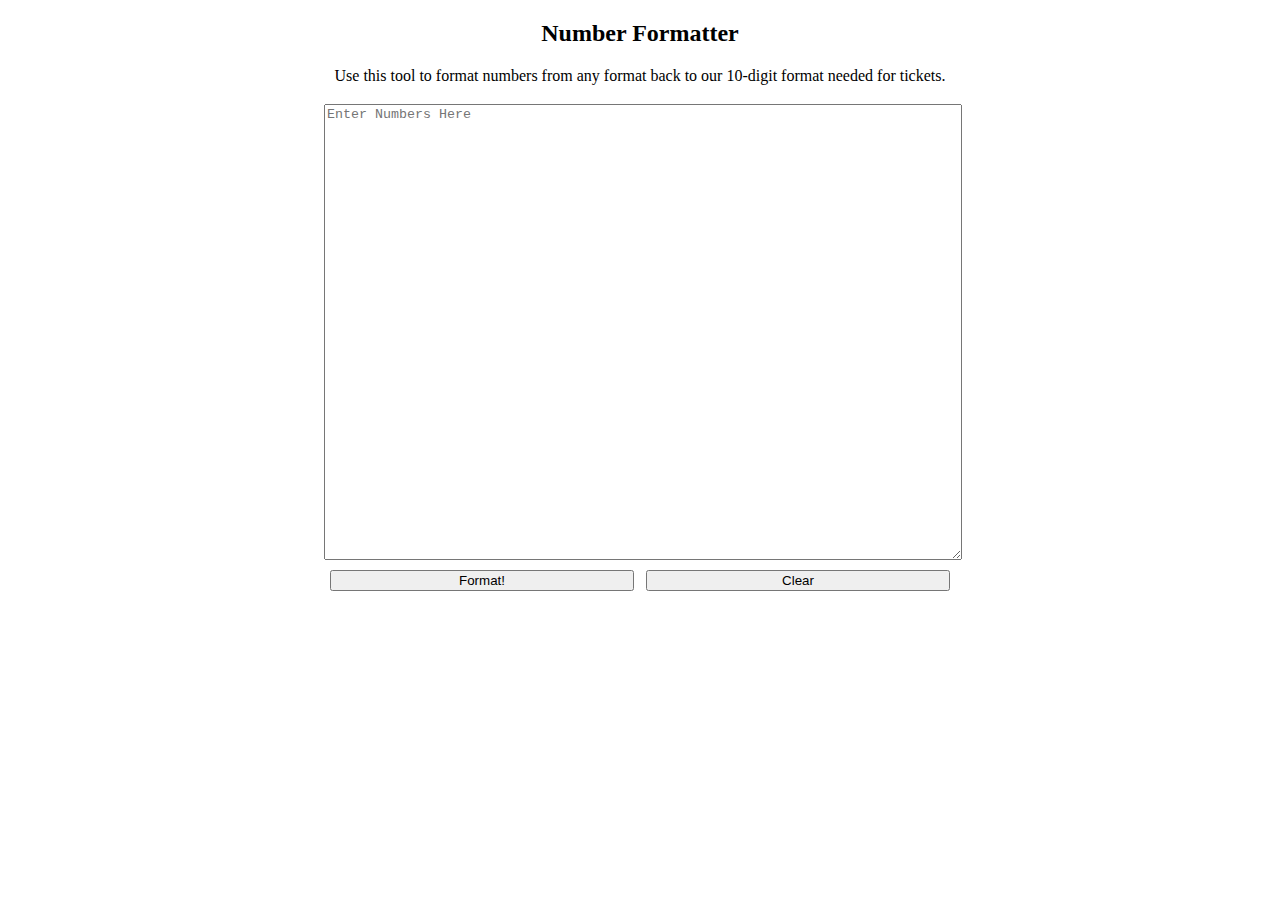
<file: index.html>
<!DOCTYPE html>
<html>
<head>
	<link rel="stylesheet" type="text/css" href="styles.css">
	<link rel="stylesheet" href="https://maxcdn.bootstrapcdn.com/bootstrap/4.0.0-beta.2/css/bootstrap.min.css" integrity="sha384-PsH8R72JQ3SOdhVi3uxftmaW6Vc51MKb0q5P2rRUpPvrszuE4W1povHYgTpBfshb" crossorigin="anonymous">

	<title>Number Formatter</title>
</head>
<body>
	<div class="container">

		<h2>Number Formatter</h2>
		<p>Use this tool to format numbers from any format back to our 10-digit format needed for tickets.</p>
		<h3></h3>

		<form>
			<textarea placeholder="Enter Numbers Here"></textarea>
			<button class="btn btn-primary" type="button" name="format" id="format">Format!</button>
			<button class="btn btn-danger" type="button" name="reset" id="clear">Clear</button>
		</form>

	</div>
	<script type="text/javascript" src="logic.js"></script>
	<!-- Test -->
</body>
</html>
</file>
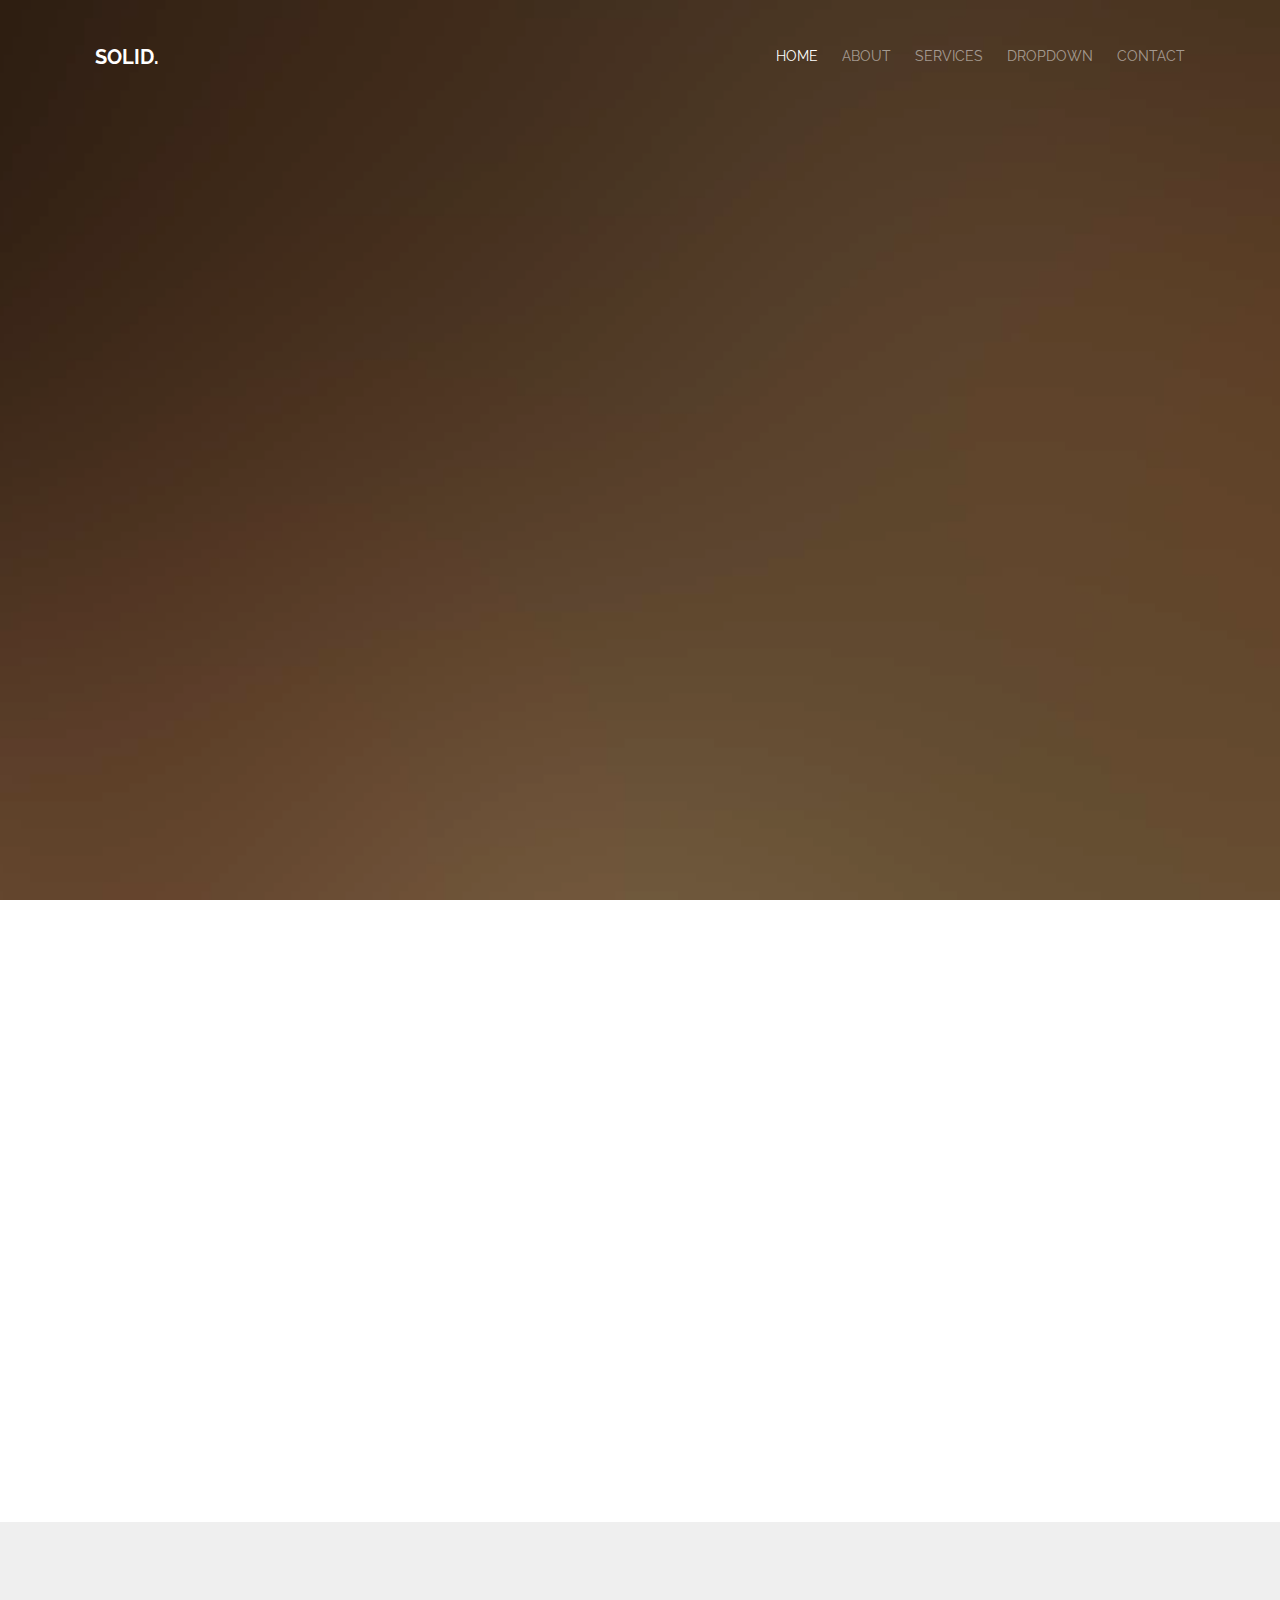
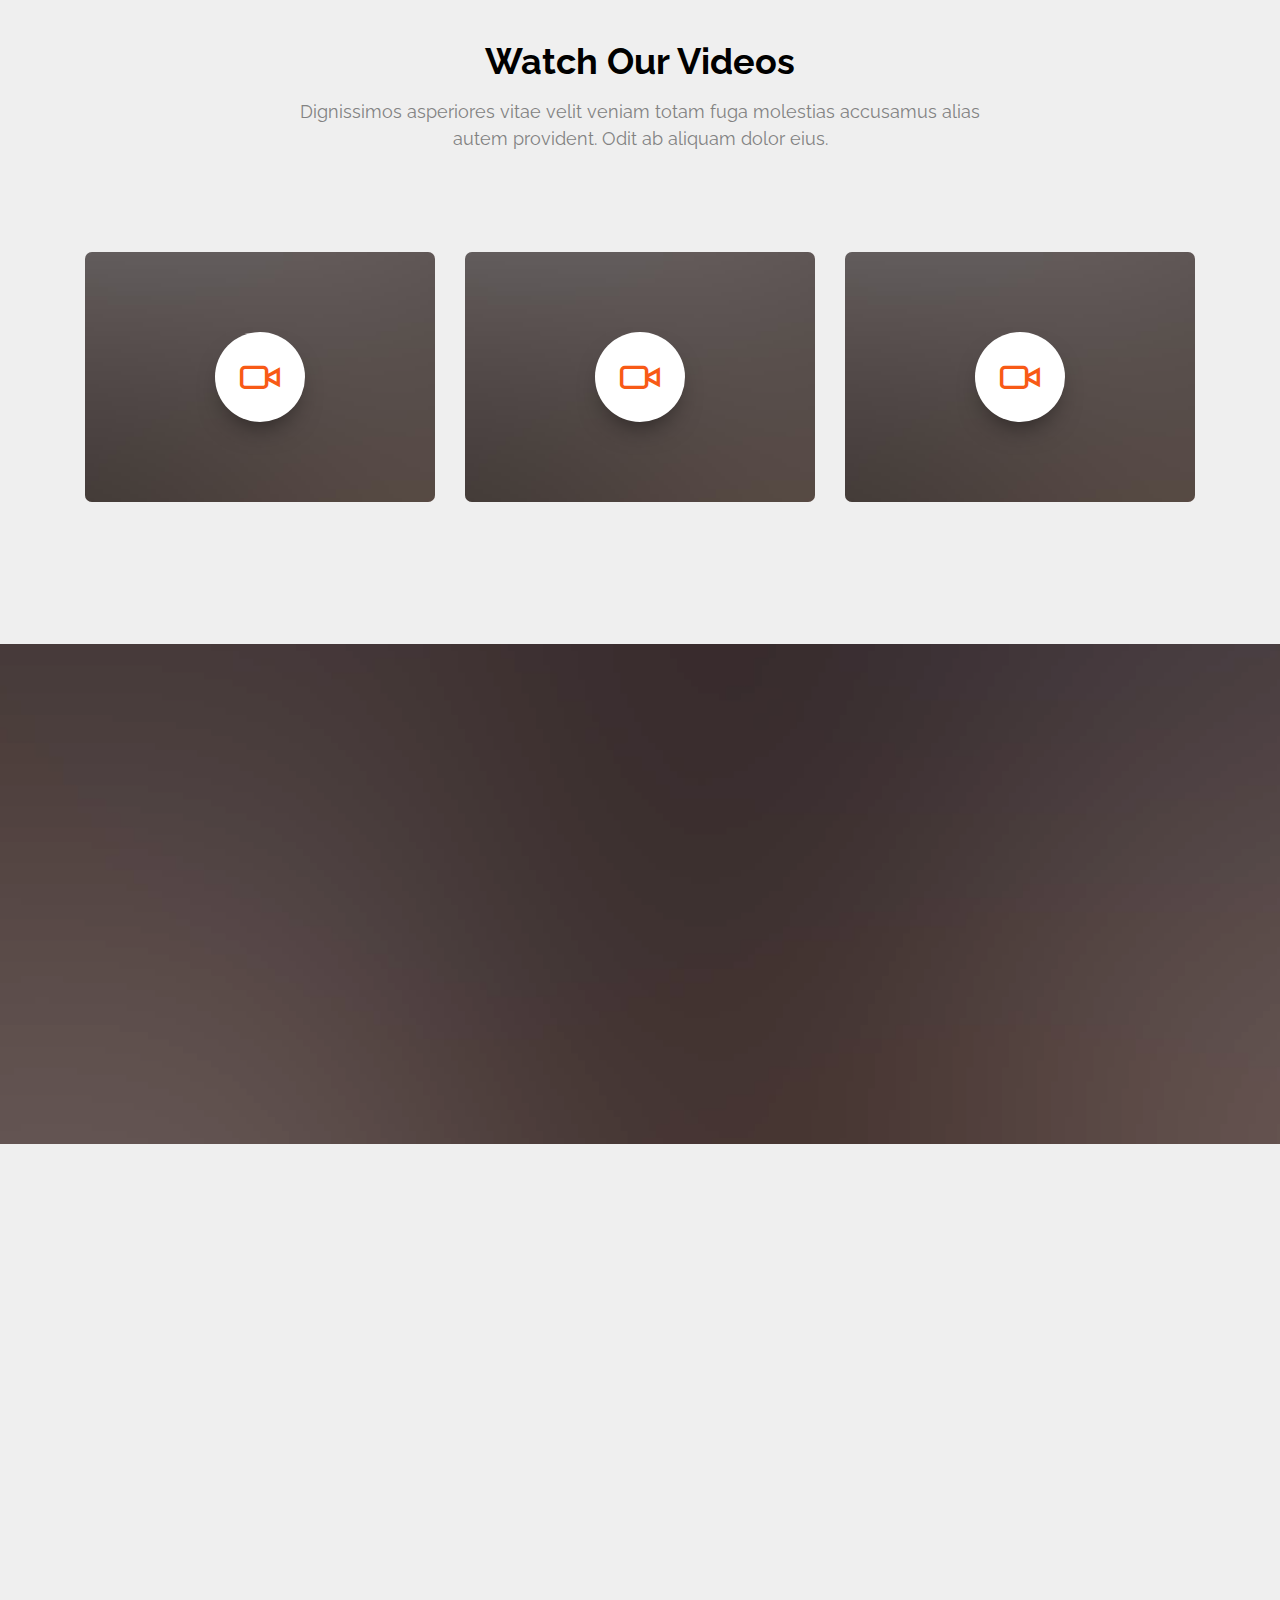
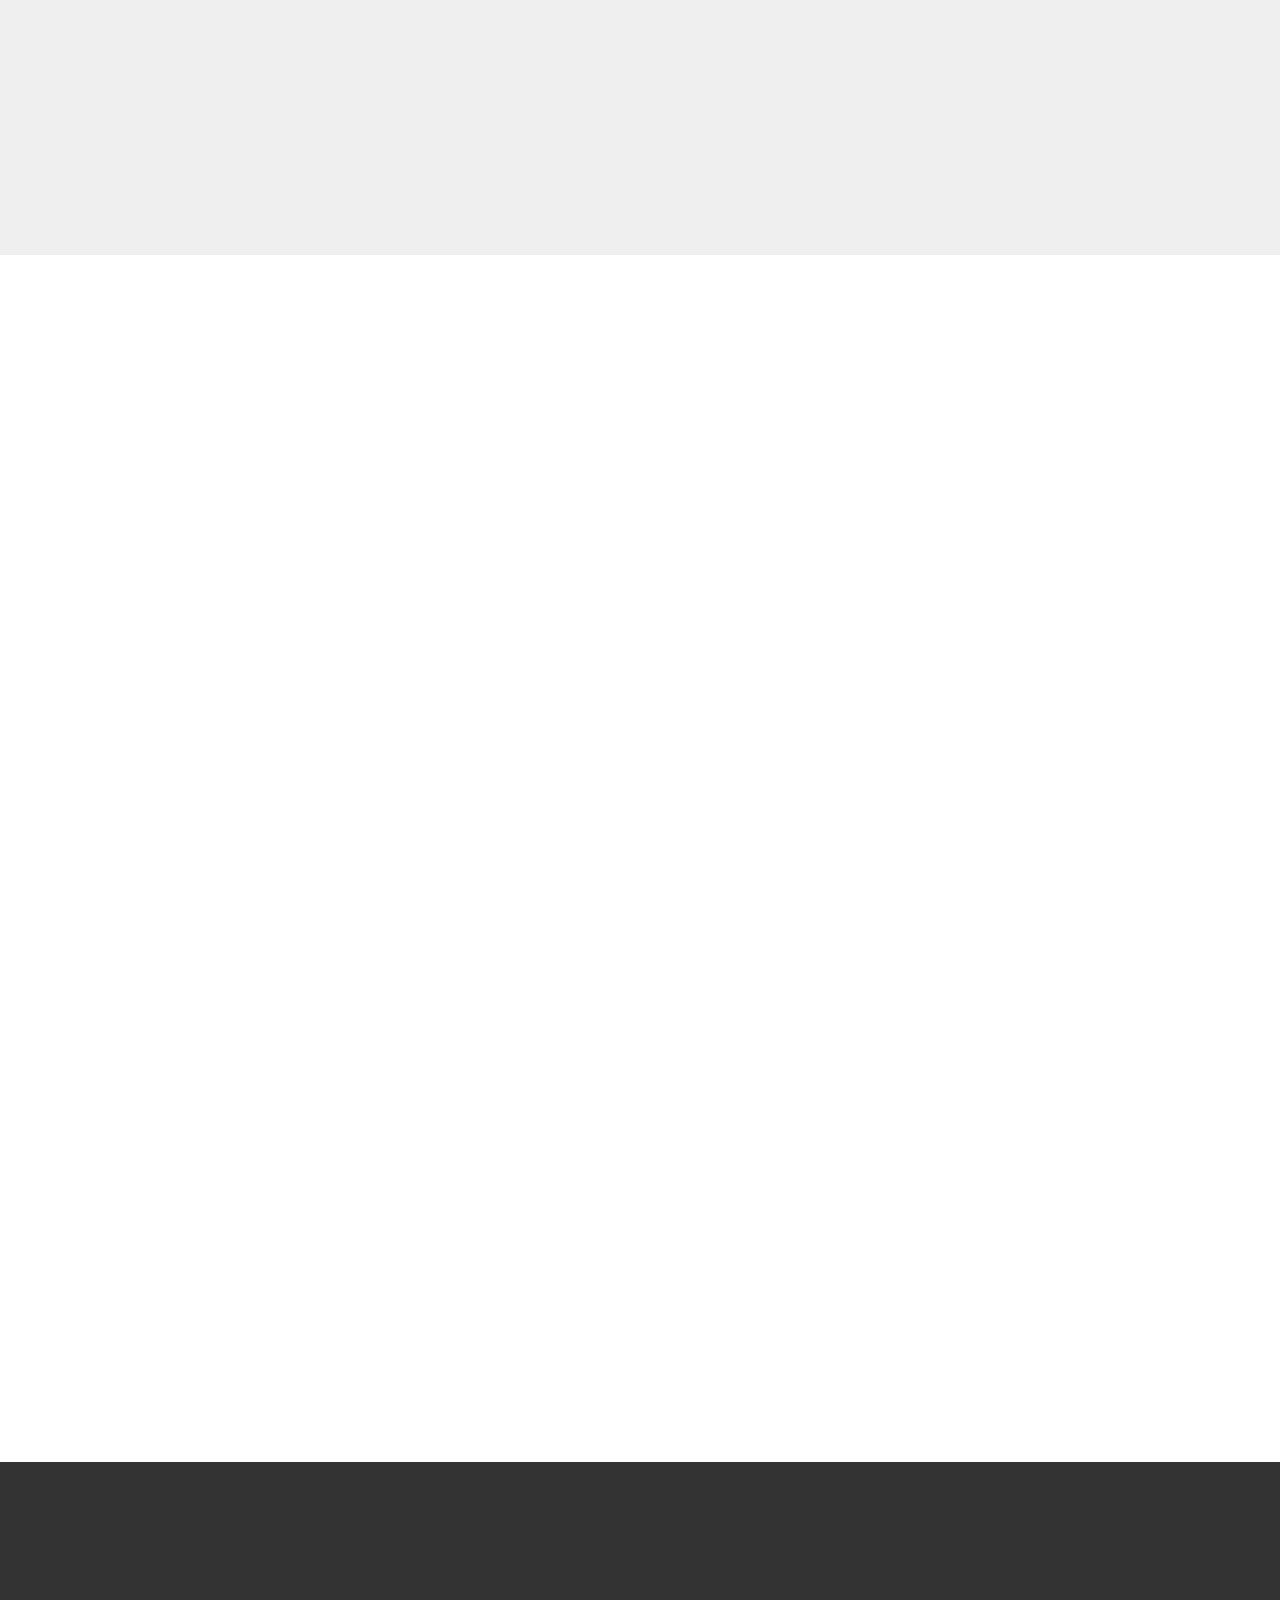
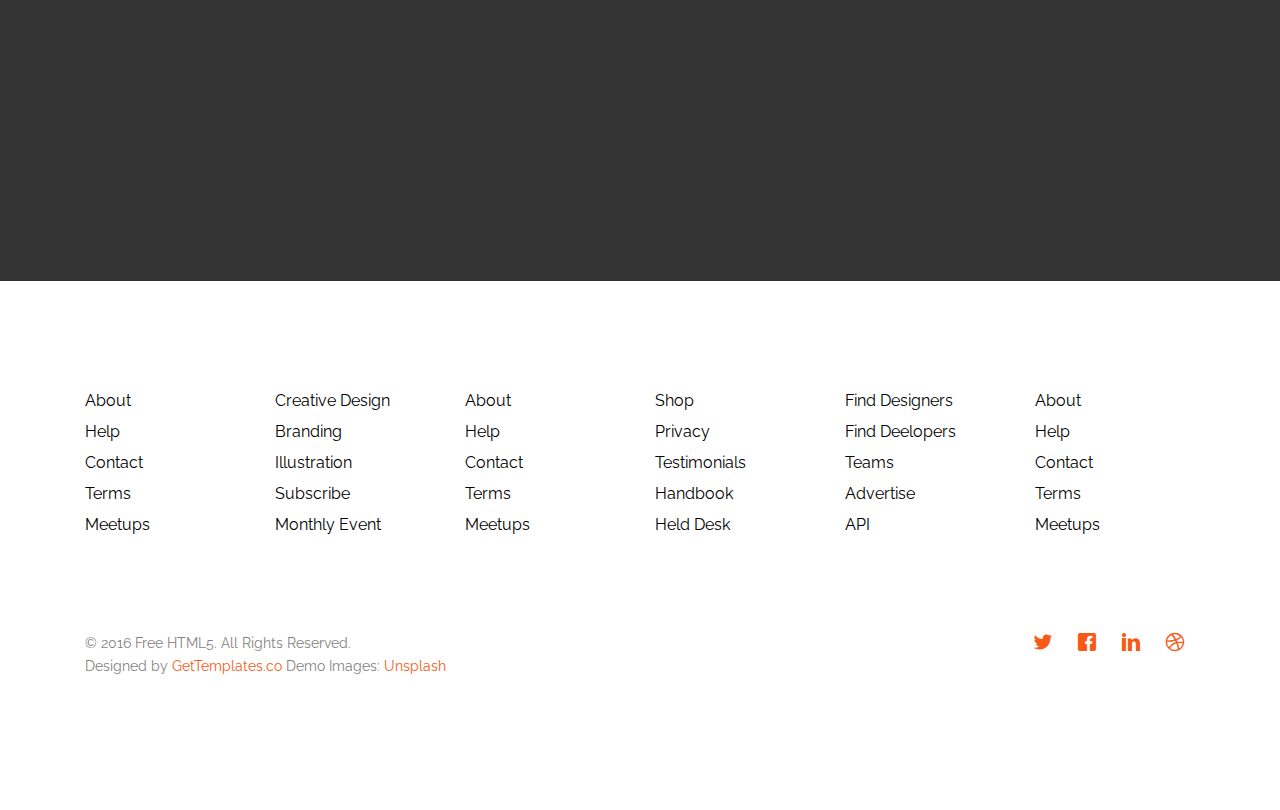
<file: WebsiteClonePractice/Attempt1/Template/index.html>
<!DOCTYPE HTML>
<!--
	Solid by gettemplates.co
	Twitter: http://twitter.com/gettemplateco
	URL: http://gettemplates.co
-->
<html>
	<head>
	<meta charset="utf-8">
	<meta http-equiv="X-UA-Compatible" content="IE=edge">
	<title>Solid &mdash; Free Website Template, Free HTML5 Template by gettemplates.co</title>
	<meta name="viewport" content="width=device-width, initial-scale=1">
	<meta name="description" content="Free HTML5 Website Template by gettemplates.co" />
	<meta name="keywords" content="free website templates, free html5, free template, free bootstrap, free website template, html5, css3, mobile first, responsive" />
	<meta name="author" content="gettemplates.co" />

  	<!-- Facebook and Twitter integration -->
	<meta property="og:title" content=""/>
	<meta property="og:image" content=""/>
	<meta property="og:url" content=""/>
	<meta property="og:site_name" content=""/>
	<meta property="og:description" content=""/>
	<meta name="twitter:title" content="" />
	<meta name="twitter:image" content="" />
	<meta name="twitter:url" content="" />
	<meta name="twitter:card" content="" />

	<link href='https://fonts.googleapis.com/css?family=Raleway:400,300,600,400italic,700' rel='stylesheet' type='text/css'>
	
	<!-- Animate.css -->
	<link rel="stylesheet" href="css/animate.css">
	<!-- Icomoon Icon Fonts-->
	<link rel="stylesheet" href="css/icomoon.css">
	<!-- Bootstrap  -->
	<link rel="stylesheet" href="css/bootstrap.css">

	<!-- Magnific Popup -->
	<link rel="stylesheet" href="css/magnific-popup.css">

	<!-- Owl Carousel  -->
	<link rel="stylesheet" href="css/owl.carousel.min.css">
	<link rel="stylesheet" href="css/owl.theme.default.min.css">

	<!-- Theme style  -->
	<link rel="stylesheet" href="css/style.css">

	<!-- Modernizr JS -->
	<script src="js/modernizr-2.6.2.min.js"></script>
	<!-- FOR IE9 below -->
	<!--[if lt IE 9]>
	<script src="js/respond.min.js"></script>
	<![endif]-->

	</head>
	<body>
		
	<div class="gtco-loader"></div>
	
	<div id="page">
	<nav class="gtco-nav" role="navigation">
		<div class="gtco-container">
			<div class="row">
				<div class="col-xs-2">
					<div id="gtco-logo"><a href="index.html">Solid.</a></div>
				</div>
				<div class="col-xs-10 text-right menu-1">
					<ul>
						<li class="active"><a href="index.html">Home</a></li>
						<li><a href="about.html">About</a></li>
						<li class="has-dropdown">
							<a href="services.html">Services</a>
							<ul class="dropdown">
								<li><a href="#">Web Design</a></li>
								<li><a href="#">eCommerce</a></li>
								<li><a href="#">Branding</a></li>
								<li><a href="#">API</a></li>
							</ul>
						</li>
						<li class="has-dropdown">
							<a href="#">Dropdown</a>
							<ul class="dropdown">
								<li><a href="#">HTML5</a></li>
								<li><a href="#">CSS3</a></li>
								<li><a href="#">Sass</a></li>
								<li><a href="#">jQuery</a></li>
							</ul>
						</li>
						<li><a href="contact.html">Contact</a></li>
					</ul>
				</div>
			</div>
			
		</div>
	</nav>

	<header id="gtco-header" class="gtco-cover" role="banner" style="background-image:url(images/img_bg_1.jpg);">
		<div class="overlay"></div>
		<div class="gtco-container">
			<div class="row">
				<div class="col-md-12 col-md-offset-0 text-center">
					<div class="display-t">
						<div class="display-tc animate-box" data-animate-effect="fadeIn">
							<h1>Solid Free Template</h1>
							<h2>Free html5 templates Made by <a href="http://gettemplates.co/" target="_blank">gettemplates.co</a></h2>
							<p>
								<a href="#" class="btn btn-primary btn-lg">Get Started</a> 
								<a href="#" class="btn btn-white btn-outline btn-lg">Download</a></p>
						</div>
					</div>
				</div>
			</div>
		</div>
	</header>
	
	<div id="gtco-features">
		<div class="gtco-container">
			<div class="row">
				<div class="col-md-4 col-sm-4">
					<div class="feature-center animate-box" data-animate-effect="fadeIn">
						<span class="icon">
							<i class="icon-eye"></i>
						</span>
						<h3>Retina Ready</h3>
						<p>Dignissimos asperiores vitae velit veniam totam fuga molestias accusamus alias autem provident. </p>
						<p><a href="#" class="btn btn-primary btn-outline">Learn More</a></p>
					</div>
				</div>
				<div class="col-md-4 col-sm-4">
					<div class="feature-center animate-box" data-animate-effect="fadeIn">
						<span class="icon">
							<i class="icon-command"></i>
						</span>
						<h3>Fully Responsive</h3>
						<p>Dignissimos asperiores vitae velit veniam totam fuga molestias accusamus alias autem provident. </p>
						<p><a href="#" class="btn btn-primary btn-outline">Learn More</a></p>
					</div>
				</div>
				<div class="col-md-4 col-sm-4">
					<div class="feature-center animate-box" data-animate-effect="fadeIn">
						<span class="icon">
							<i class="icon-power"></i>
						</span>
						<h3>Web Starter</h3>
						<p>Dignissimos asperiores vitae velit veniam totam fuga molestias accusamus alias autem provident. </p>
						<p><a href="#" class="btn btn-primary btn-outline">Learn More</a></p>
					</div>
				</div>
			</div>
		</div>
	</div>

	<div id="gtco-features-2">
		<div class="gtco-container">
			<div class="row">
				<div class="col-md-8 col-md-offset-2 text-center gtco-heading">
					<h2>Watch Our Videos</h2>
					<p>Dignissimos asperiores vitae velit veniam totam fuga molestias accusamus alias autem provident. Odit ab aliquam dolor eius.</p>
				</div>
			</div>
			
			<div class="row">
				<div class="col-md-4">
					<div class="gtco-video gtco-video-sm gtco-bg" style="background-image: url(images/img_1.jpg); ">
						<a href="https://vimeo.com/channels/staffpicks/93951774" class="popup-vimeo"><i class="icon-video"></i></a>
						<div class="overlay"></div>
					</div>
				</div>
				<div class="col-md-4">
					<div class="gtco-video gtco-video-sm gtco-bg" style="background-image: url(images/img_1.jpg); ">
						<a href="https://vimeo.com/channels/staffpicks/93951774" class="popup-vimeo"><i class="icon-video"></i></a>
						<div class="overlay"></div>
					</div>
				</div>
				<div class="col-md-4">
					<div class="gtco-video gtco-video-sm gtco-bg" style="background-image: url(images/img_1.jpg); ">
						<a href="https://vimeo.com/channels/staffpicks/93951774" class="popup-vimeo"><i class="icon-video"></i></a>
						<div class="overlay"></div>
					</div>
				</div>
			</div>
		</div>
	</div>

	<div id="gtco-counter" class="gtco-bg gtco-cover gtco-counter" style="background-image:url(images/img_bg_2.jpg);">
		<div class="overlay"></div>
		<div class="gtco-container">
			<div class="row">
				<div class="display-t">
					<div class="display-tc">
						<div class="col-md-3 col-sm-6 animate-box">
							<div class="feature-center">
								<span class="icon">
									<i class="icon-eye"></i>
								</span>

								<span class="counter js-counter" data-from="0" data-to="22070" data-speed="5000" data-refresh-interval="50">1</span>
								<span class="counter-label">Creativity Fuel</span>

							</div>
						</div>
						<div class="col-md-3 col-sm-6 animate-box">
							<div class="feature-center">
								<span class="icon">
									<i class="icon-anchor"></i>
								</span>

								<span class="counter js-counter" data-from="0" data-to="97" data-speed="5000" data-refresh-interval="50">1</span>
								<span class="counter-label">Happy Clients</span>
							</div>
						</div>
						<div class="col-md-3 col-sm-6 animate-box">
							<div class="feature-center">
								<span class="icon">
									<i class="icon-briefcase"></i>
								</span>
								<span class="counter js-counter" data-from="0" data-to="402" data-speed="5000" data-refresh-interval="50">1</span>
								<span class="counter-label">Projects Done</span>
							</div>
						</div>
						<div class="col-md-3 col-sm-6 animate-box">
							<div class="feature-center">
								<span class="icon">
									<i class="icon-clock"></i>
								</span>

								<span class="counter js-counter" data-from="0" data-to="212023" data-speed="5000" data-refresh-interval="50">1</span>
								<span class="counter-label">Hours Spent</span>

							</div>
						</div>
					</div>
				</div>
			</div>
		</div>
	</div>

	<div id="gtco-testimonial">
		<div class="gtco-container">
			<div class="row animate-box">
				<div class="col-md-8 col-md-offset-2 text-center gtco-heading">
					<h2>Testimonial</h2>
				</div>
			</div>
			<div class="row animate-box">
				
			
				<div class="owl-carousel owl-carousel-fullwidth ">
					<div class="item">
						<div class="testimony-slide active text-center">
							<figure>
								<img src="images/person_1.jpg" alt="user">
							</figure>
							<span>Jean Doe, via <a href="#" class="twitter">Twitter</a></span>
							<blockquote>
								<p>&ldquo;Far far away, behind the word mountains, far from the countries Vokalia and Consonantia, there live the blind texts. Separated they live in Bookmarksgrove right at the coast of the Semantics, a large language ocean.&rdquo;</p>
							</blockquote>
						</div>
					</div>
					<div class="item">
						<div class="testimony-slide active text-center">
							<figure>
								<img src="images/person_2.jpg" alt="user">
							</figure>
							<span>John Doe, via <a href="#" class="twitter">Twitter</a></span>
							<blockquote>
								<p>&ldquo;Separated they live in Bookmarksgrove right at the coast of the Semantics, a large language ocean.&rdquo;</p>
							</blockquote>
						</div>
					</div>
					<div class="item">
						<div class="testimony-slide active text-center">
							<figure>
								<img src="images/person_3.jpg" alt="user">
							</figure>
							<span>John Doe, via <a href="#" class="twitter">Twitter</a></span>
							<blockquote>
								<p>&ldquo;Far from the countries Vokalia and Consonantia, there live the blind texts. Separated they live in Bookmarksgrove right at the coast of the Semantics, a large language ocean.&rdquo;</p>
							</blockquote>
						</div>
					</div>
				</div>
			</div>
		</div>
	</div>

	<div id="gtco-services">
		<div class="gtco-container">
			
			<div class="row animate-box">
				<div class="col-md-8 col-md-offset-2 text-center gtco-heading">
					<h2>What We Offer</h2>
					<p>Dignissimos asperiores vitae velit veniam totam fuga molestias accusamus alias autem provident. Odit ab aliquam dolor eius.</p>
				</div>
			</div>

			<div class="row animate-box">
				
				<div class="gtco-tabs">
					<ul class="gtco-tab-nav">
						<li class="active"><a href="#" data-tab="1"><span class="icon visible-xs"><i class="icon-command"></i></span><span class="hidden-xs">Web Design</span></a></li>
						<li><a href="#" data-tab="2"><span class="icon visible-xs"><i class="icon-bar-graph"></i></span><span class="hidden-xs">Online Marketing</span></a></li>
						<li><a href="#" data-tab="3"><span class="icon visible-xs"><i class="icon-bag"></i></span><span class="hidden-xs">E-Commerce</span></a></li>
						<li><a href="#" data-tab="4"><span class="icon visible-xs"><i class="icon-box"></i></span><span class="hidden-xs">Logo &amp; Branding</span></a></li>
					</ul>

					<!-- Tabs -->
					<div class="gtco-tab-content-wrap">

						<div class="gtco-tab-content tab-content active" data-tab-content="1">
							<div class="col-md-6">
								<div class="gtco-video gtco-bg" style="background-image: url(images/img_1.jpg); ">
									<a href="https://vimeo.com/channels/staffpicks/93951774" class="popup-vimeo"><i class="icon-video"></i></a>
									<div class="overlay"></div>
								</div>
							</div>
							<div class="col-md-6">
								<h2>Web Design</h2>
								<p>Paragraph placeat quis fugiat provident veritatis quia iure a debitis adipisci dignissimos consectetur magni quas eius nobis reprehenderit soluta eligendi quo reiciendis fugit? Veritatis tenetur odio delectus quibusdam officiis est.</p>

								<p>Ullam dolorum iure dolore dicta fuga ipsa velit veritatis molestias totam fugiat soluta accusantium omnis quod similique placeat at. Dolorum ducimus libero fuga molestiae asperiores obcaecati corporis sint illo facilis.</p>

								<div class="row">
									<div class="col-md-6">
										<h2 class="uppercase">Keep it simple</h2>
										<p>Ullam dolorum iure dolore dicta fuga ipsa velit veritatis</p>
									</div>
									<div class="col-md-6">
										<h2 class="uppercase">Less is more</h2>
										<p>Ullam dolorum iure dolore dicta fuga ipsa velit veritatis</p>
									</div>
								</div>

							</div>
						</div>

						<div class="gtco-tab-content tab-content" data-tab-content="2">
							<div class="col-md-6 col-md-push-6">
								<div class="gtco-video gtco-bg" style="background-image: url(images/img_1.jpg); ">
									<a href="https://vimeo.com/channels/staffpicks/93951774" class="popup-vimeo"><i class="icon-video"></i></a>
									<div class="overlay"></div>
								</div>
							</div>
							<div class="col-md-6 col-md-pull-6">
								<h2>Online Marketing</h2>
								<p>Paragraph placeat quis fugiat provident veritatis quia iure a debitis adipisci dignissimos consectetur magni quas eius nobis reprehenderit soluta eligendi quo reiciendis fugit? Veritatis tenetur odio delectus quibusdam officiis est.</p>

								<p>Ullam dolorum iure dolore dicta fuga ipsa velit veritatis molestias totam fugiat soluta accusantium omnis quod similique placeat at. Dolorum ducimus libero fuga molestiae asperiores obcaecati corporis sint illo facilis.</p>

								<div class="row">
									<div class="col-md-6">
										<h2 class="uppercase">Ready to use</h2>
										<p>Ullam dolorum iure dolore dicta fuga ipsa velit veritatis</p>
									</div>
									<div class="col-md-6">
										<h2 class="uppercase">100% Satisfaction</h2>
										<p>Ullam dolorum iure dolore dicta fuga ipsa velit veritatis</p>
									</div>
								</div>

							</div>
						</div>

						<div class="gtco-tab-content tab-content" data-tab-content="3">
							<div class="col-md-6 col-md-push-6">
								<div class="gtco-video gtco-bg" style="background-image: url(images/img_1.jpg); ">
									<a href="https://vimeo.com/channels/staffpicks/93951774" class="popup-vimeo"><i class="icon-video"></i></a>
									<div class="overlay"></div>
								</div>
							</div>
							<div class="col-md-6 col-md-pull-6">
								<div class="feature-left animate-box" data-animate-effect="fadeInLeft">
									<span class="icon">
										<i class="icon-check"></i>
									</span>
									<div class="feature-copy">
										<h3>Retina Ready</h3>
										<p>Facilis ipsum reprehenderit nemo molestias. Aut cum mollitia reprehenderit.</p>
									</div>
								</div>

								<div class="feature-left animate-box" data-animate-effect="fadeInLeft">
									<span class="icon">
										<i class="icon-check"></i>
									</span>
									<div class="feature-copy">
										<h3>Fully Responsive</h3>
										<p>Facilis ipsum reprehenderit nemo molestias. Aut cum mollitia reprehenderit.</p>
									</div>
								</div>

								<div class="feature-left animate-box" data-animate-effect="fadeInLeft">
									<span class="icon">
										<i class="icon-check"></i>
									</span>
									<div class="feature-copy">
										<h3>Ready To Use</h3>
										<p>Facilis ipsum reprehenderit nemo molestias. Aut cum mollitia reprehenderit.</p>
									</div>
								</div>
								
								
							</div>
						</div>

						<div class="gtco-tab-content tab-content" data-tab-content="4">
							<div class="col-md-6">
								<div class="icon icon-xlg">
									<i class="icon-box"></i>
								</div>
							</div>
							<div class="col-md-6">
								<h2>Logo &amp; Branding</h2>
								<p>Paragraph placeat quis fugiat provident veritatis quia iure a debitis adipisci dignissimos consectetur magni quas eius nobis reprehenderit soluta eligendi quo reiciendis fugit? Veritatis tenetur odio delectus quibusdam officiis est.</p>

								<p>Ullam dolorum iure dolore dicta fuga ipsa velit veritatis molestias totam fugiat soluta accusantium omnis quod similique placeat at. Dolorum ducimus libero fuga molestiae asperiores obcaecati corporis sint illo facilis.</p>

								<div class="row">
									<div class="col-md-6">
										<h2 class="uppercase">Pixel perfect</h2>
										<p>Ullam dolorum iure dolore dicta fuga ipsa velit veritatis</p>
									</div>
									<div class="col-md-6">
										<h2 class="uppercase">User Interface Expert</h2>
										<p>Ullam dolorum iure dolore dicta fuga ipsa velit veritatis</p>
									</div>
								</div>
							</div>
						</div>

					</div>

				</div>
			</div>
		</div>
	</div>


	<div id="gtco-subscribe">
		<div class="gtco-container">
			<div class="row animate-box">
				<div class="col-md-8 col-md-offset-2 text-center gtco-heading">
					<h2>Subscribe</h2>
					<p>Be the first to know about the new templates.</p>
				</div>
			</div>
			<div class="row animate-box">
				<div class="col-md-12">
					<form class="form-inline">
						<div class="col-md-4 col-sm-4">
							<div class="form-group">
								<label for="email" class="sr-only">Email</label>
								<input type="email" class="form-control" id="email" placeholder="Your email">
							</div>
						</div>
						<div class="col-md-4 col-sm-4">
							<div class="form-group">
								<label for="name" class="sr-only">Name</label>
								<input type="text" class="form-control" id="name" placeholder="Your name">
							</div>
						</div>
						<div class="col-md-4 col-sm-4">
							<button type="submit" class="btn btn-default btn-block">Subscribe</button>
						</div>
					</form>
				</div>
			</div>
		</div>
	</div>

	<footer id="gtco-footer" role="contentinfo">
		<div class="gtco-container">
			<div class="row row-pb-md">
				<div class="col-md-2 col-sm-4 col-xs-6 ">
					<ul class="gtco-footer-links">
						<li><a href="#">About</a></li>
						<li><a href="#">Help</a></li>
						<li><a href="#">Contact</a></li>
						<li><a href="#">Terms</a></li>
						<li><a href="#">Meetups</a></li>
					</ul>
				</div>
				<div class="col-md-2 col-sm-4 col-xs-6">
					<ul class="gtco-footer-links">
						<li><a href="#">Creative Design</a></li>
						<li><a href="#">Branding</a></li>
						<li><a href="#">Illustration</a></li>
						<li><a href="#">Subscribe</a></li>
						<li><a href="#">Monthly Event</a></li>
					</ul>
				</div>
				
				<div class="clearfix visible-xs-block"></div>

				<div class="col-md-2 col-sm-4 col-xs-6">
					<ul class="gtco-footer-links">
						<li><a href="#">About</a></li>
						<li><a href="#">Help</a></li>
						<li><a href="#">Contact</a></li>
						<li><a href="#">Terms</a></li>
						<li><a href="#">Meetups</a></li>
					</ul>
				</div>

				<div class="clearfix visible-sm-block"></div>

				<div class="col-md-2 col-sm-4 col-xs-6">
					<ul class="gtco-footer-links">
						<li><a href="#">Shop</a></li>
						<li><a href="#">Privacy</a></li>
						<li><a href="#">Testimonials</a></li>
						<li><a href="#">Handbook</a></li>
						<li><a href="#">Held Desk</a></li>
					</ul>
				</div>

				<div class="clearfix visible-xs-block"></div>

				<div class="col-md-2 col-sm-4 col-xs-6">
					<ul class="gtco-footer-links">
						<li><a href="#">Find Designers</a></li>
						<li><a href="#">Find Deelopers</a></li>
						<li><a href="#">Teams</a></li>
						<li><a href="#">Advertise</a></li>
						<li><a href="#">API</a></li>
					</ul>
				</div>

				<div class="col-md-2 col-sm-4 col-xs-6">
					<ul class="gtco-footer-links">
						<li><a href="#">About</a></li>
						<li><a href="#">Help</a></li>
						<li><a href="#">Contact</a></li>
						<li><a href="#">Terms</a></li>
						<li><a href="#">Meetups</a></li>
					</ul>
				</div>

			</div>

			<div class="row copyright">
				<div class="col-md-12">
					<p class="pull-left">
						<small class="block">&copy; 2016 Free HTML5. All Rights Reserved.</small> 
						<small class="block">Designed by <a href="http://gettemplates.co/" target="_blank">GetTemplates.co</a> Demo Images: <a href="http://unsplash.co/" target="_blank">Unsplash</a></small>
					</p>
					<p class="pull-right">
						<ul class="gtco-social-icons pull-right">
							<li><a href="#"><i class="icon-twitter"></i></a></li>
							<li><a href="#"><i class="icon-facebook"></i></a></li>
							<li><a href="#"><i class="icon-linkedin"></i></a></li>
							<li><a href="#"><i class="icon-dribbble"></i></a></li>
						</ul>
					</p>
				</div>
			</div>

		</div>
	</footer>
	</div>

	<div class="gototop js-top">
		<a href="#" class="js-gotop"><i class="icon-arrow-up"></i></a>
	</div>
	
	<!-- jQuery -->
	<script src="js/jquery.min.js"></script>
	<!-- jQuery Easing -->
	<script src="js/jquery.easing.1.3.js"></script>
	<!-- Bootstrap -->
	<script src="js/bootstrap.min.js"></script>
	<!-- Waypoints -->
	<script src="js/jquery.waypoints.min.js"></script>
	<!-- Carousel -->
	<script src="js/owl.carousel.min.js"></script>
	<!-- countTo -->
	<script src="js/jquery.countTo.js"></script>
	<!-- Magnific Popup -->
	<script src="js/jquery.magnific-popup.min.js"></script>
	<script src="js/magnific-popup-options.js"></script>
	<!-- Main -->
	<script src="js/main.js"></script>

	</body>
</html>
</file>
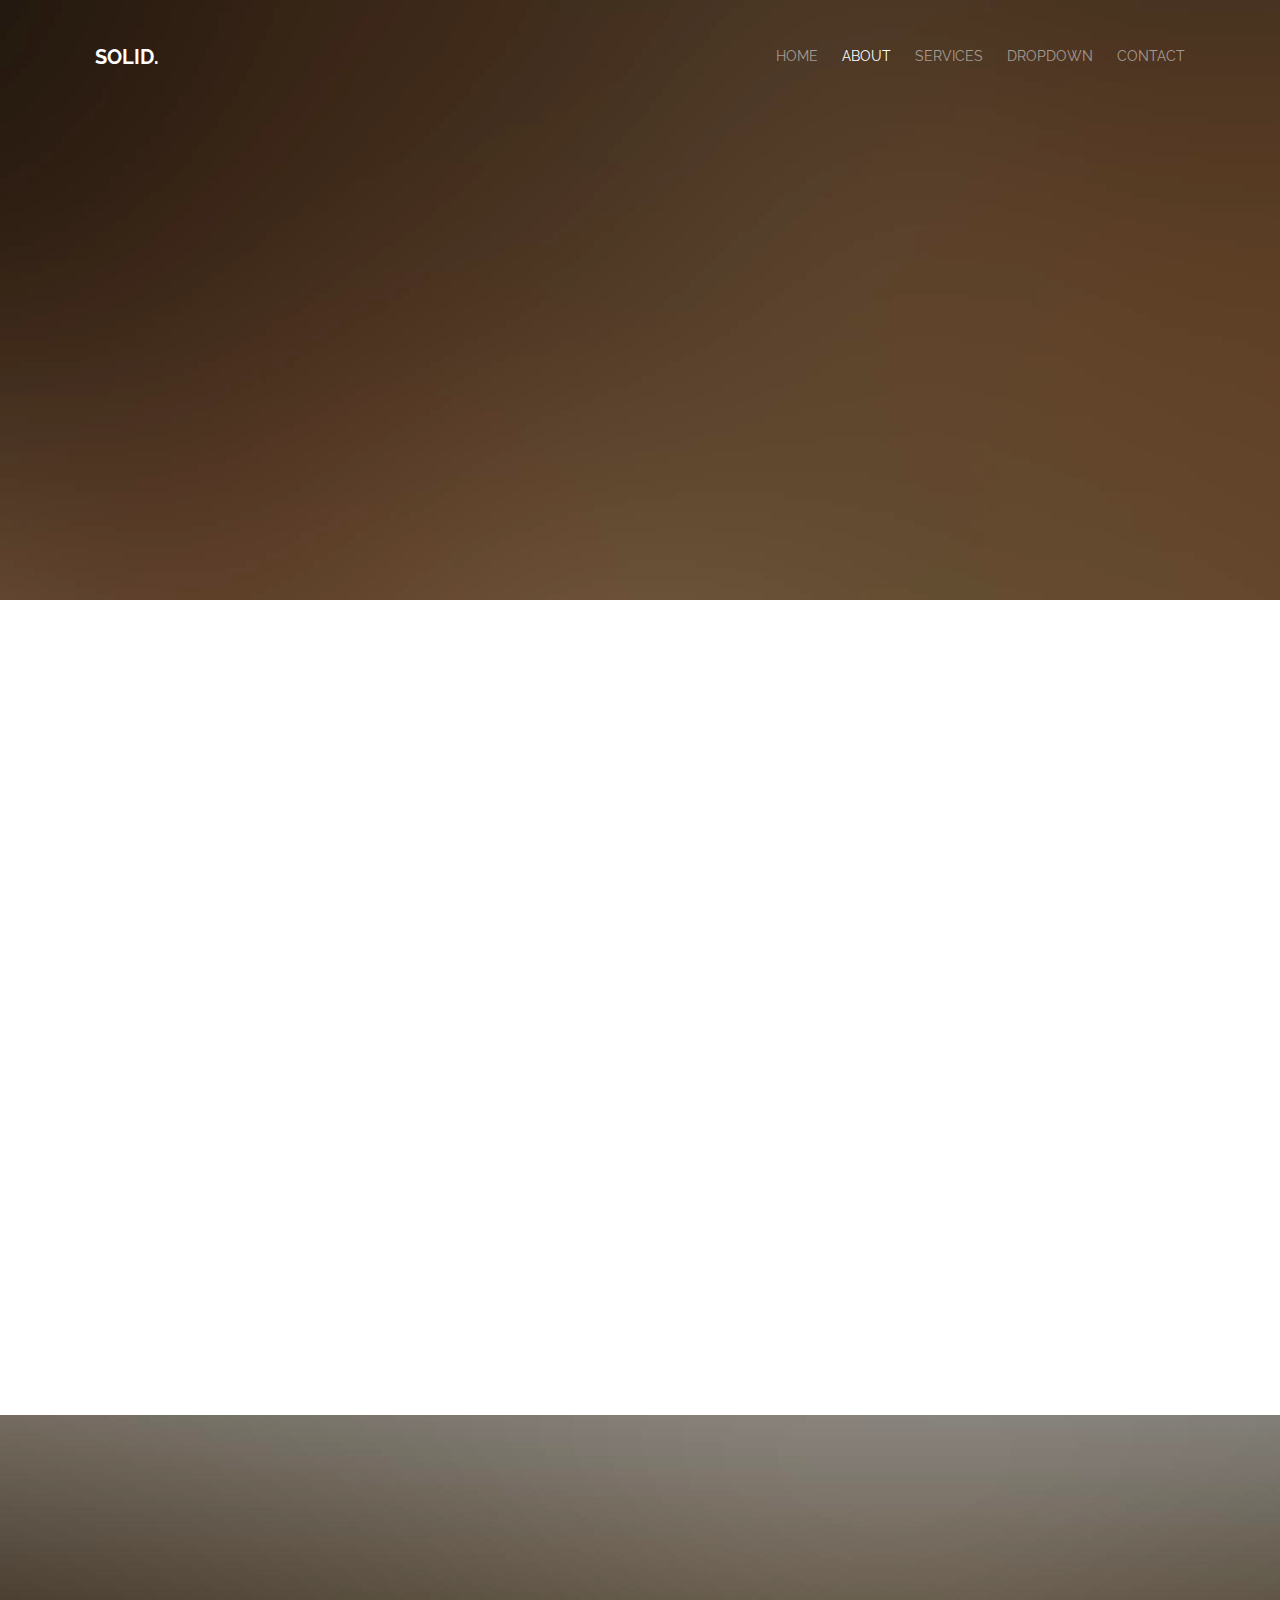
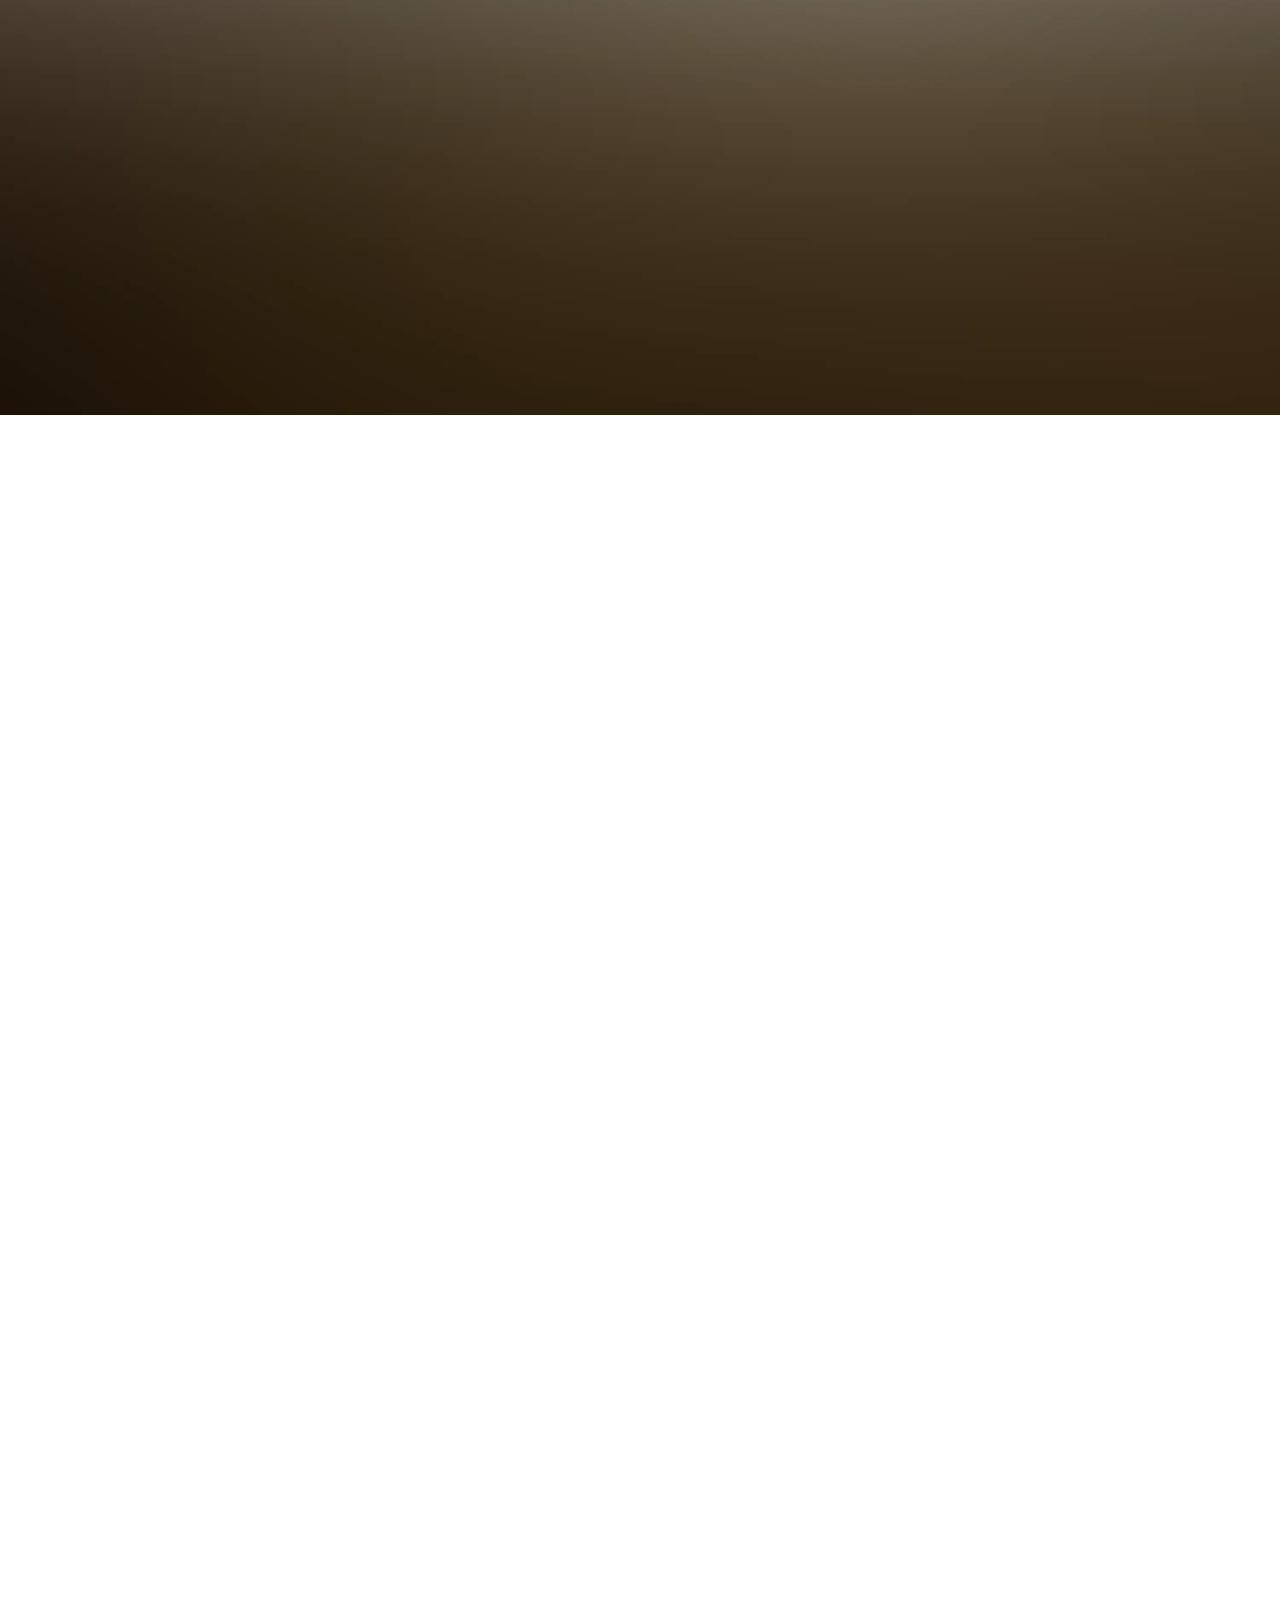
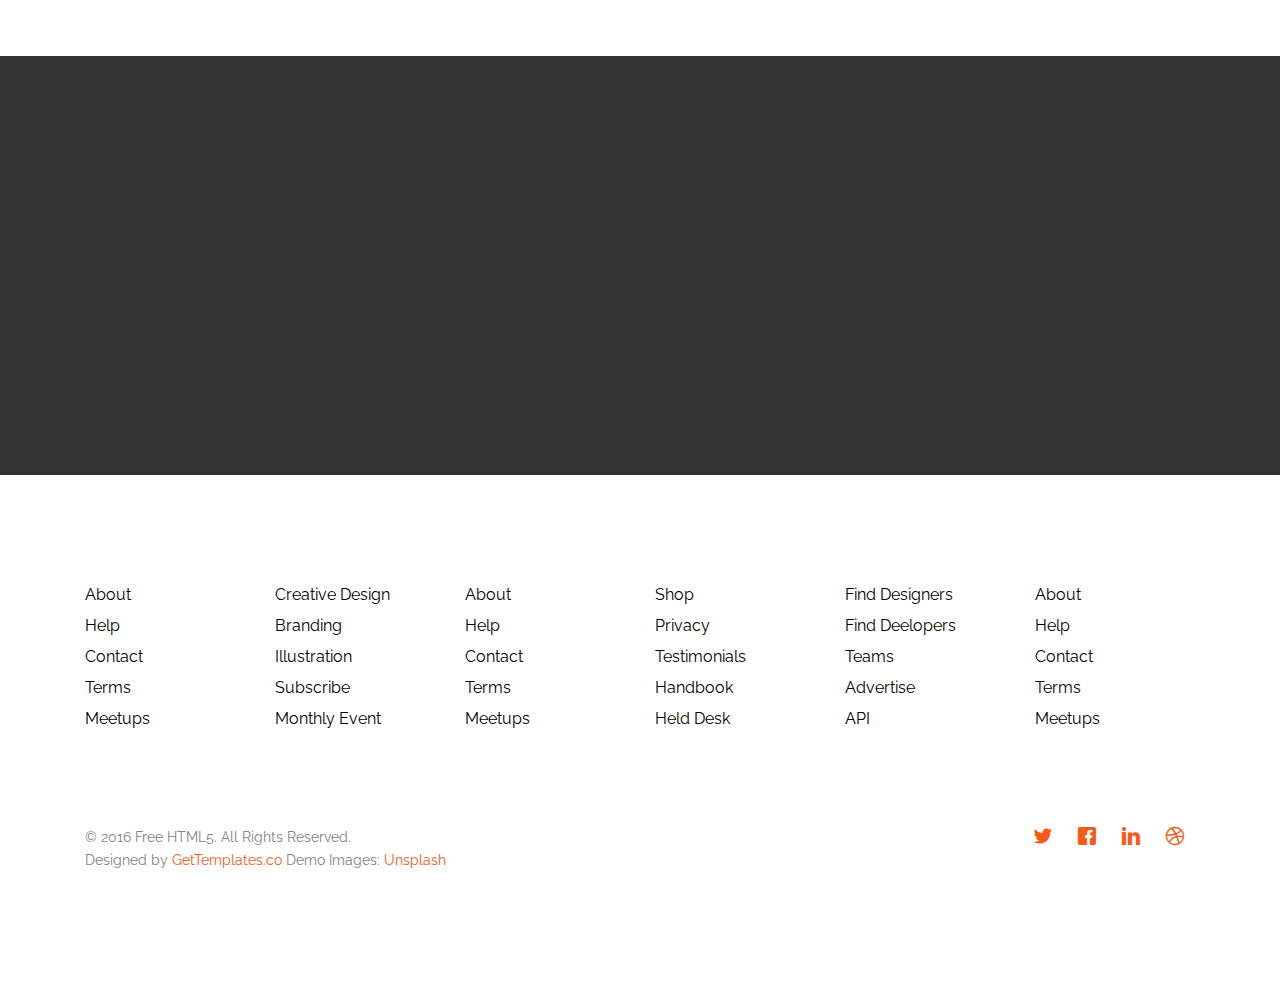
<file: WebsiteClonePractice/Attempt1/Template/about.html>
<!DOCTYPE HTML>
<!--
	Solid by gettemplates.co
	Twitter: http://twitter.com/gettemplateco
	URL: http://gettemplates.co
-->
<html>
	<head>
	<meta charset="utf-8">
	<meta http-equiv="X-UA-Compatible" content="IE=edge">
	<title>Solid &mdash; Free Website Template, Free HTML5 Template by gettemplates.co</title>
	<meta name="viewport" content="width=device-width, initial-scale=1">
	<meta name="description" content="Free HTML5 Website Template by gettemplates.co" />
	<meta name="keywords" content="free website templates, free html5, free template, free bootstrap, free website template, html5, css3, mobile first, responsive" />
	<meta name="author" content="gettemplates.co" />

	

  	<!-- Facebook and Twitter integration -->
	<meta property="og:title" content=""/>
	<meta property="og:image" content=""/>
	<meta property="og:url" content=""/>
	<meta property="og:site_name" content=""/>
	<meta property="og:description" content=""/>
	<meta name="twitter:title" content="" />
	<meta name="twitter:image" content="" />
	<meta name="twitter:url" content="" />
	<meta name="twitter:card" content="" />

	<link href='https://fonts.googleapis.com/css?family=Raleway:400,300,600,400italic,700' rel='stylesheet' type='text/css'>
	
	<!-- Animate.css -->
	<link rel="stylesheet" href="css/animate.css">
	<!-- Icomoon Icon Fonts-->
	<link rel="stylesheet" href="css/icomoon.css">
	<!-- Bootstrap  -->
	<link rel="stylesheet" href="css/bootstrap.css">

	<!-- Magnific Popup -->
	<link rel="stylesheet" href="css/magnific-popup.css">

	<!-- Owl Carousel  -->
	<link rel="stylesheet" href="css/owl.carousel.min.css">
	<link rel="stylesheet" href="css/owl.theme.default.min.css">

	<!-- Theme style  -->
	<link rel="stylesheet" href="css/style.css">

	<!-- Modernizr JS -->
	<script src="js/modernizr-2.6.2.min.js"></script>
	<!-- FOR IE9 below -->
	<!--[if lt IE 9]>
	<script src="js/respond.min.js"></script>
	<![endif]-->

	</head>
	<body>
		
	<div class="gtco-loader"></div>
	
	<div id="page">
	<nav class="gtco-nav" role="navigation">
		<div class="gtco-container">
			<div class="row">
				<div class="col-xs-2">
					<div id="gtco-logo"><a href="index.html">Solid.</a></div>
				</div>
				<div class="col-xs-10 text-right menu-1">
					<ul>
						<li><a href="index.html">Home</a></li>
						<li class="active"><a href="about.html">About</a></li>
						<li class="has-dropdown">
							<a href="services.html">Services</a>
							<ul class="dropdown">
								<li><a href="#">Web Design</a></li>
								<li><a href="#">eCommerce</a></li>
								<li><a href="#">Branding</a></li>
								<li><a href="#">API</a></li>
							</ul>
						</li>
						<li class="has-dropdown">
							<a href="#">Dropdown</a>
							<ul class="dropdown">
								<li><a href="#">HTML5</a></li>
								<li><a href="#">CSS3</a></li>
								<li><a href="#">Sass</a></li>
								<li><a href="#">jQuery</a></li>
							</ul>
						</li>
						<li><a href="contact.html">Contact</a></li>
					</ul>
				</div>
			</div>
			
		</div>
	</nav>

	<header id="gtco-header" class="gtco-cover gtco-cover-sm" role="banner" style="background-image:url(images/img_bg_1.jpg);">
		<div class="overlay"></div>
		<div class="gtco-container">
			<div class="row">
				<div class="col-md-8 col-md-offset-2 text-center">
					<div class="display-t">
						<div class="display-tc animate-box" data-animate-effect="fadeIn">
							<h1>About Us</h1>
							
						</div>
					</div>
				</div>
			</div>
		</div>
	</header>
	
	<div class="gtco-section">
		<div class="gtco-container">
			<div class="row animate-box">
				<div class="col-md-8 col-md-offset-2 text-center gtco-heading">
					<h2>Why Choose Us</h2>
					<p>Quos quia provident consequuntur culpa facere ratione maxime commodi voluptates id repellat velit eaque aspernatur expedita. Possimus itaque adipisci.</p>
				</div>
			</div>
			<div class="row animate-box">
				<div class="col-md-6">
					<div class="feature-left animate-box" data-animate-effect="fadeInLeft">
						<span class="icon">
							<i class="icon-check"></i>
						</span>
						<div class="feature-copy">
							<h3>Retina Ready</h3>
							<p>Facilis ipsum reprehenderit nemo molestias. Aut cum mollitia reprehenderit.</p>
						</div>
					</div>

					<div class="feature-left animate-box" data-animate-effect="fadeInLeft">
						<span class="icon">
							<i class="icon-check"></i>
						</span>
						<div class="feature-copy">
							<h3>Fully Responsive</h3>
							<p>Facilis ipsum reprehenderit nemo molestias. Aut cum mollitia reprehenderit.</p>
						</div>
					</div>

					<div class="feature-left animate-box" data-animate-effect="fadeInLeft">
						<span class="icon">
							<i class="icon-check"></i>
						</span>
						<div class="feature-copy">
							<h3>Ready To Use</h3>
							<p>Facilis ipsum reprehenderit nemo molestias. Aut cum mollitia reprehenderit.</p>
						</div>
					</div>
				</div>
				<div class="col-md-6">
				

					<div class="feature-left animate-box" data-animate-effect="fadeInLeft">
						<span class="icon">
							<i class="icon-check"></i>
						</span>
						<div class="feature-copy">
							<h3>Retina Ready</h3>
							<p>Facilis ipsum reprehenderit nemo molestias. Aut cum mollitia reprehenderit.</p>
						</div>
					</div>

					<div class="feature-left animate-box" data-animate-effect="fadeInLeft">
						<span class="icon">
							<i class="icon-check"></i>
						</span>
						<div class="feature-copy">
							<h3>Fully Responsive</h3>
							<p>Facilis ipsum reprehenderit nemo molestias. Aut cum mollitia reprehenderit.</p>
						</div>
					</div>

					<div class="feature-left animate-box" data-animate-effect="fadeInLeft">
						<span class="icon">
							<i class="icon-check"></i>
						</span>
						<div class="feature-copy">
							<h3>Ready To Use</h3>
							<p>Facilis ipsum reprehenderit nemo molestias. Aut cum mollitia reprehenderit.</p>
						</div>
					</div>
				</div>
			</div>
		</div>
	</div>

	<div class="gtco-cover gtco-cover-sm" style="background-image:url(images/img_bg_3.jpg);">
		<div class="overlay"></div>
		<div class="gtco-container">
			<div class="row">
				<div class="col-md-12 col-md-offset-0 text-center">
					<div class="display-t">
						<div class="display-tc animate-box" data-animate-effect="fadeIn">
							<h1>Nice &amp; Simple</h1>
							<h2>Free html5 templates Made by <a href="http://gettemplates.co" target="_blank">gettemplates.co</a></h2>
						</div>
					</div>
				</div>
			</div>
		</div>
	</div>
	<div id="gtco-team" class="gtco-section">
		<div class="gtco-container">
			<div class="row animate-box">
				<div class="col-md-8 col-md-offset-2 text-center gtco-heading">
					<h2>Leadership</h2>
				</div>
			</div>
			<div class="row row-pb-md">
				<div class="col-md-4 animate-box" data-animate-effect="fadeIn">
					<div class="gtco-staff">
						<img src="images/person_1.jpg" alt="Free HTML5 Templates by gettemplates.co">
						<h3>Jean Smith</h3>
						<strong class="role">Web Designer</strong>
						<p>Quos quia provident consequuntur culpa facere ratione maxime commodi voluptates id repellat velit eaque aspernatur expedita. Possimus itaque adipisci.</p>
						<ul class="gtco-social-icons">
							<li><a href="#"><i class="icon-facebook"></i></a></li>
							<li><a href="#"><i class="icon-twitter"></i></a></li>
							<li><a href="#"><i class="icon-dribbble"></i></a></li>
							<li><a href="#"><i class="icon-github"></i></a></li>
						</ul>
					</div>
				</div>
				<div class="col-md-4 animate-box" data-animate-effect="fadeIn">
					<div class="gtco-staff">
						<img src="images/person_2.jpg" alt="Free HTML5 Templates by gettemplates.co">
						<h3>Hush Raven</h3>
						<strong class="role">Front-end Developer</strong>
						<p>Quos quia provident consequuntur culpa facere ratione maxime commodi voluptates id repellat velit eaque aspernatur expedita. Possimus itaque adipisci.</p>
						<ul class="gtco-social-icons">
							<li><a href="#"><i class="icon-facebook"></i></a></li>
							<li><a href="#"><i class="icon-twitter"></i></a></li>
							<li><a href="#"><i class="icon-dribbble"></i></a></li>
							<li><a href="#"><i class="icon-github"></i></a></li>
						</ul>
					</div>
				</div>
				<div class="col-md-4 animate-box" data-animate-effect="fadeIn">
					<div class="gtco-staff">
						<img src="images/person_3.jpg" alt="Free HTML5 Templates by gettemplates.co">
						<h3>Alex King</h3>
						<strong class="role">Back-end Developer</strong>
						<p>Quos quia provident consequuntur culpa facere ratione maxime commodi voluptates id repellat velit eaque aspernatur expedita. Possimus itaque adipisci.</p>
						<ul class="gtco-social-icons">
							<li><a href="#"><i class="icon-facebook"></i></a></li>
							<li><a href="#"><i class="icon-twitter"></i></a></li>
							<li><a href="#"><i class="icon-dribbble"></i></a></li>
							<li><a href="#"><i class="icon-github"></i></a></li>
						</ul>
					</div>
				</div>
			</div>

			<div class="row">
				<div class="col-md-4 animate-box" data-animate-effect="fadeIn">
					<div class="gtco-staff">
						<img src="images/person_1.jpg" alt="Free HTML5 Templates by gettemplates.co">
						<h3>Jean Smith</h3>
						<strong class="role">Web Designer</strong>
						<p>Quos quia provident consequuntur culpa facere ratione maxime commodi voluptates id repellat velit eaque aspernatur expedita. Possimus itaque adipisci.</p>
						<ul class="gtco-social-icons">
							<li><a href="#"><i class="icon-facebook"></i></a></li>
							<li><a href="#"><i class="icon-twitter"></i></a></li>
							<li><a href="#"><i class="icon-dribbble"></i></a></li>
							<li><a href="#"><i class="icon-github"></i></a></li>
						</ul>
					</div>
				</div>
				<div class="col-md-4 animate-box" data-animate-effect="fadeIn">
					<div class="gtco-staff">
						<img src="images/person_2.jpg" alt="Free HTML5 Templates by gettemplates.co">
						<h3>Hush Raven</h3>
						<strong class="role">Front-end Developer</strong>
						<p>Quos quia provident consequuntur culpa facere ratione maxime commodi voluptates id repellat velit eaque aspernatur expedita. Possimus itaque adipisci.</p>
						<ul class="gtco-social-icons">
							<li><a href="#"><i class="icon-facebook"></i></a></li>
							<li><a href="#"><i class="icon-twitter"></i></a></li>
							<li><a href="#"><i class="icon-dribbble"></i></a></li>
							<li><a href="#"><i class="icon-github"></i></a></li>
						</ul>
					</div>
				</div>
				<div class="col-md-4 animate-box" data-animate-effect="fadeIn">
					<div class="gtco-staff">
						<img src="images/person_3.jpg" alt="Free HTML5 Templates by gettemplates.co">
						<h3>Alex King</h3>
						<strong class="role">Back-end Developer</strong>
						<p>Quos quia provident consequuntur culpa facere ratione maxime commodi voluptates id repellat velit eaque aspernatur expedita. Possimus itaque adipisci.</p>
						<ul class="gtco-social-icons">
							<li><a href="#"><i class="icon-facebook"></i></a></li>
							<li><a href="#"><i class="icon-twitter"></i></a></li>
							<li><a href="#"><i class="icon-dribbble"></i></a></li>
							<li><a href="#"><i class="icon-github"></i></a></li>
						</ul>
					</div>
				</div>
			</div>

		</div>
	</div>
	

	<div id="gtco-subscribe">
		<div class="gtco-container">
			<div class="row animate-box">
				<div class="col-md-8 col-md-offset-2 text-center gtco-heading">
					<h2>Subscribe</h2>
					<p>Be the first to know about the new templates.</p>
				</div>
			</div>
			<div class="row animate-box">
				<div class="col-md-12">
					<form class="form-inline">
						<div class="col-md-4 col-sm-4">
							<div class="form-group">
								<label for="email" class="sr-only">Email</label>
								<input type="email" class="form-control" id="email" placeholder="Your email">
							</div>
						</div>
						<div class="col-md-4 col-sm-4">
							<div class="form-group">
								<label for="name" class="sr-only">Name</label>
								<input type="text" class="form-control" id="name" placeholder="Your name">
							</div>
						</div>
						<div class="col-md-4 col-sm-4">
							<button type="submit" class="btn btn-default btn-block">Subscribe</button>
						</div>
					</form>
				</div>
			</div>
		</div>
	</div>

	<footer id="gtco-footer" role="contentinfo">
		<div class="gtco-container">
			<div class="row row-pb-md">
				<div class="col-md-2 col-sm-4 col-xs-6 ">
					<ul class="gtco-footer-links">
						<li><a href="#">About</a></li>
						<li><a href="#">Help</a></li>
						<li><a href="#">Contact</a></li>
						<li><a href="#">Terms</a></li>
						<li><a href="#">Meetups</a></li>
					</ul>
				</div>
				<div class="col-md-2 col-sm-4 col-xs-6">
					<ul class="gtco-footer-links">
						<li><a href="#">Creative Design</a></li>
						<li><a href="#">Branding</a></li>
						<li><a href="#">Illustration</a></li>
						<li><a href="#">Subscribe</a></li>
						<li><a href="#">Monthly Event</a></li>
					</ul>
				</div>
				
				<div class="clearfix visible-xs-block"></div>

				<div class="col-md-2 col-sm-4 col-xs-6">
					<ul class="gtco-footer-links">
						<li><a href="#">About</a></li>
						<li><a href="#">Help</a></li>
						<li><a href="#">Contact</a></li>
						<li><a href="#">Terms</a></li>
						<li><a href="#">Meetups</a></li>
					</ul>
				</div>

				<div class="clearfix visible-sm-block"></div>

				<div class="col-md-2 col-sm-4 col-xs-6">
					<ul class="gtco-footer-links">
						<li><a href="#">Shop</a></li>
						<li><a href="#">Privacy</a></li>
						<li><a href="#">Testimonials</a></li>
						<li><a href="#">Handbook</a></li>
						<li><a href="#">Held Desk</a></li>
					</ul>
				</div>

				<div class="clearfix visible-xs-block"></div>

				<div class="col-md-2 col-sm-4 col-xs-6">
					<ul class="gtco-footer-links">
						<li><a href="#">Find Designers</a></li>
						<li><a href="#">Find Deelopers</a></li>
						<li><a href="#">Teams</a></li>
						<li><a href="#">Advertise</a></li>
						<li><a href="#">API</a></li>
					</ul>
				</div>

				<div class="col-md-2 col-sm-4 col-xs-6">
					<ul class="gtco-footer-links">
						<li><a href="#">About</a></li>
						<li><a href="#">Help</a></li>
						<li><a href="#">Contact</a></li>
						<li><a href="#">Terms</a></li>
						<li><a href="#">Meetups</a></li>
					</ul>
				</div>
				
			</div>

			<div class="row copyright">
				<div class="col-md-12">
					<p class="pull-left">
						<small class="block">&copy; 2016 Free HTML5. All Rights Reserved.</small> 
						<small class="block">Designed by <a href="http://gettemplates.co/" target="_blank">GetTemplates.co</a> Demo Images: <a href="http://unsplash.co/" target="_blank">Unsplash</a></small>
					</p>
					<p class="pull-right">
						<ul class="gtco-social-icons pull-right">
							<li><a href="#"><i class="icon-twitter"></i></a></li>
							<li><a href="#"><i class="icon-facebook"></i></a></li>
							<li><a href="#"><i class="icon-linkedin"></i></a></li>
							<li><a href="#"><i class="icon-dribbble"></i></a></li>
						</ul>
					</p>
				</div>
			</div>

		</div>
	</footer>
	</div>

	<div class="gototop js-top">
		<a href="#" class="js-gotop"><i class="icon-arrow-up"></i></a>
	</div>
	
	<!-- jQuery -->
	<script src="js/jquery.min.js"></script>
	<!-- jQuery Easing -->
	<script src="js/jquery.easing.1.3.js"></script>
	<!-- Bootstrap -->
	<script src="js/bootstrap.min.js"></script>
	<!-- Waypoints -->
	<script src="js/jquery.waypoints.min.js"></script>
	<!-- Carousel -->
	<script src="js/owl.carousel.min.js"></script>
	<!-- countTo -->
	<script src="js/jquery.countTo.js"></script>
	<!-- Magnific Popup -->
	<script src="js/jquery.magnific-popup.min.js"></script>
	<script src="js/magnific-popup-options.js"></script>
	<!-- Main -->
	<script src="js/main.js"></script>

	</body>
</html>
</file>
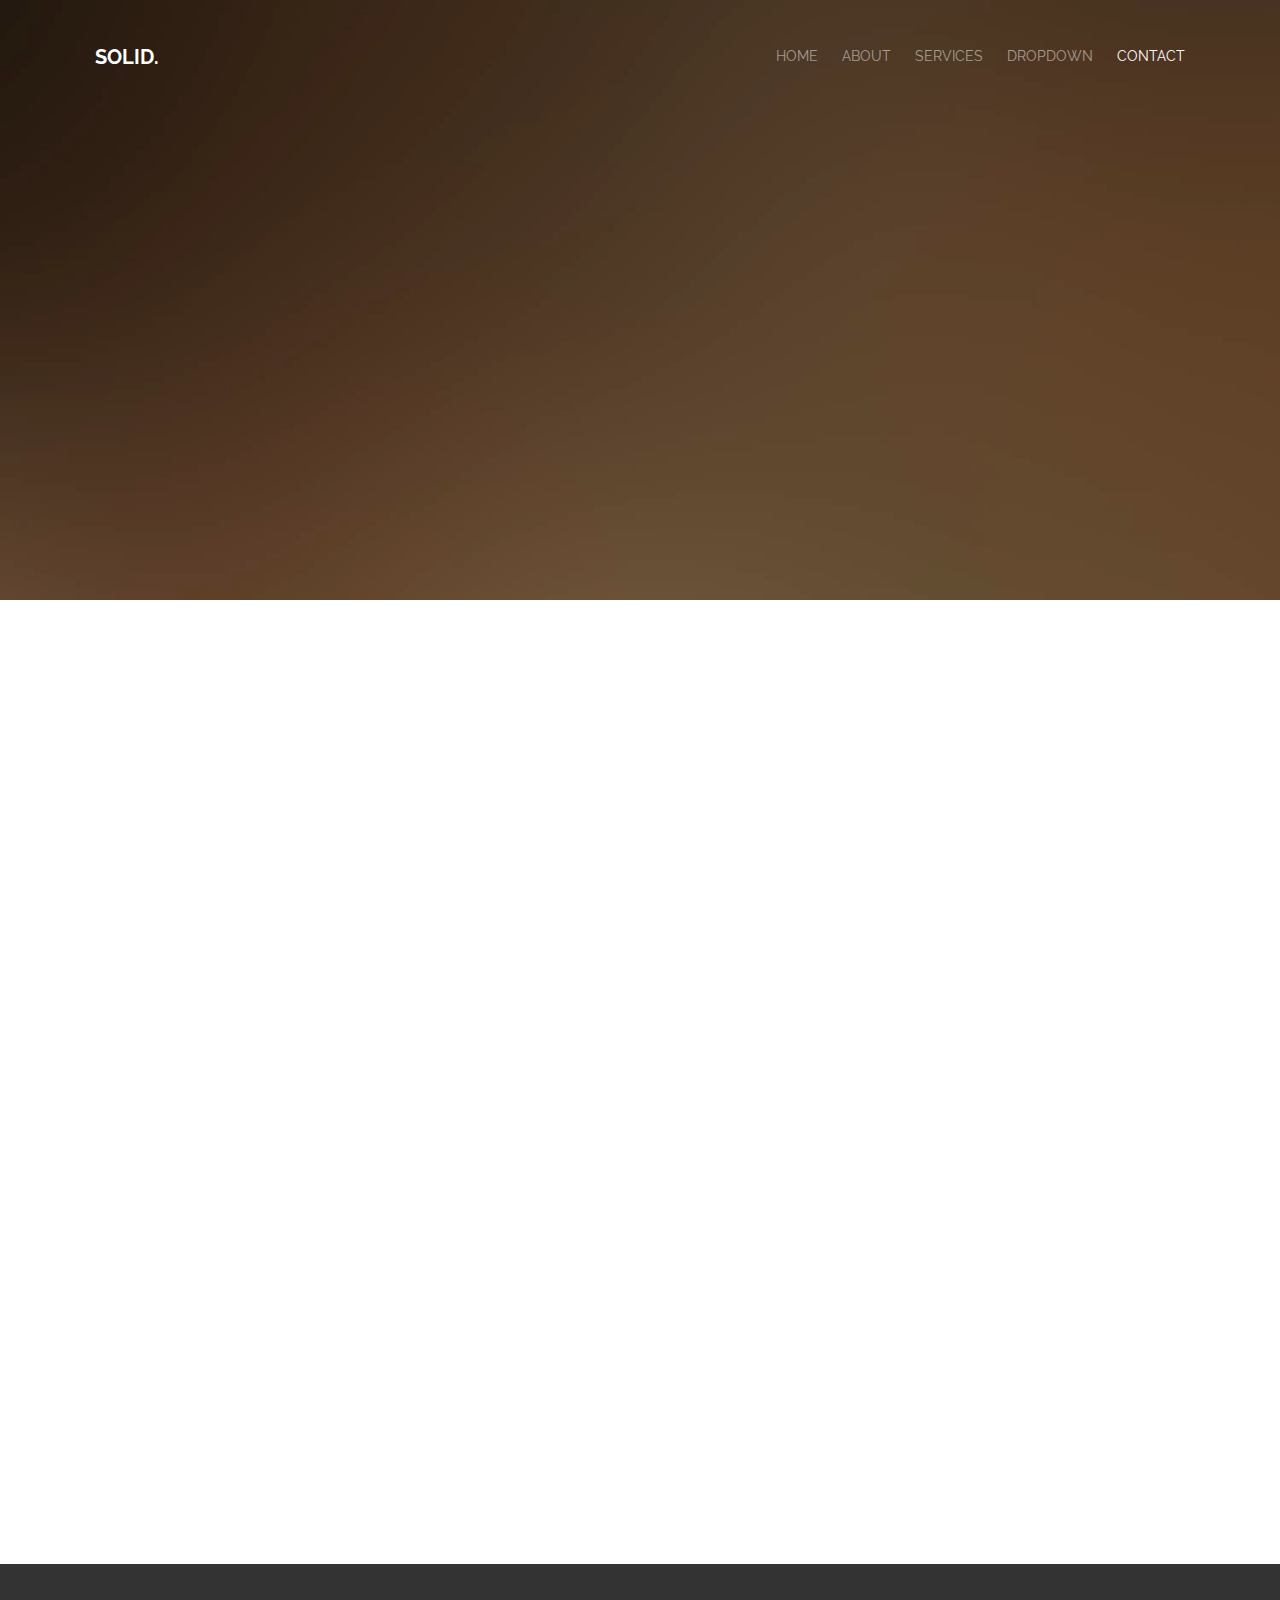
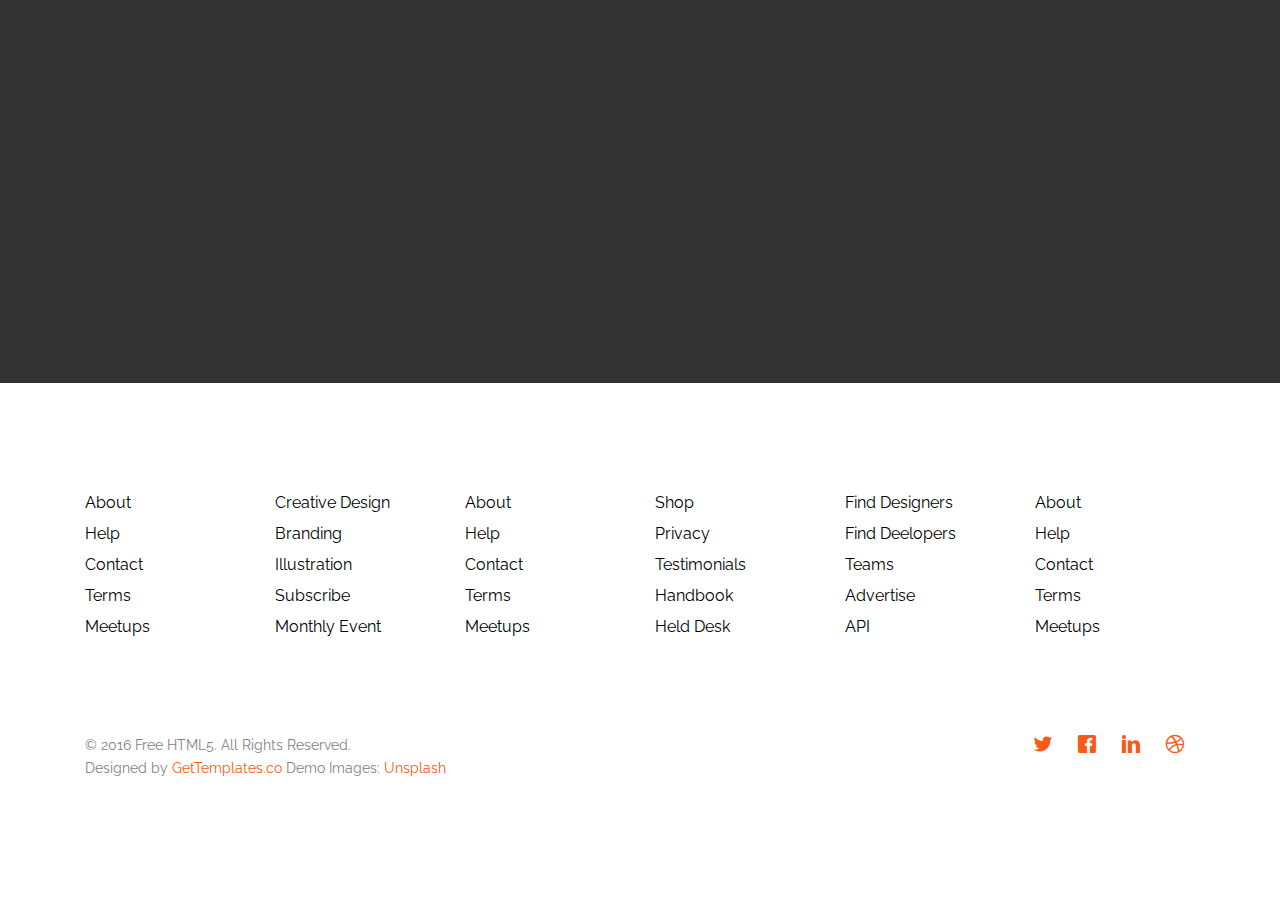
<file: WebsiteClonePractice/Attempt1/Template/contact.html>
<!DOCTYPE HTML>
<!--
	Solid by gettemplates.co
	Twitter: http://twitter.com/gettemplateco
	URL: http://gettemplates.co
-->
<html>
	<head>
	<meta charset="utf-8">
	<meta http-equiv="X-UA-Compatible" content="IE=edge">
	<title>Solid &mdash; Free Website Template, Free HTML5 Template by gettemplates.co</title>
	<meta name="viewport" content="width=device-width, initial-scale=1">
	<meta name="description" content="Free HTML5 Website Template by gettemplates.co" />
	<meta name="keywords" content="free website templates, free html5, free template, free bootstrap, free website template, html5, css3, mobile first, responsive" />
	<meta name="author" content="gettemplates.co" />

	

  	<!-- Facebook and Twitter integration -->
	<meta property="og:title" content=""/>
	<meta property="og:image" content=""/>
	<meta property="og:url" content=""/>
	<meta property="og:site_name" content=""/>
	<meta property="og:description" content=""/>
	<meta name="twitter:title" content="" />
	<meta name="twitter:image" content="" />
	<meta name="twitter:url" content="" />
	<meta name="twitter:card" content="" />

	<link href='https://fonts.googleapis.com/css?family=Raleway:400,300,600,400italic,700' rel='stylesheet' type='text/css'>
	
	<!-- Animate.css -->
	<link rel="stylesheet" href="css/animate.css">
	<!-- Icomoon Icon Fonts-->
	<link rel="stylesheet" href="css/icomoon.css">
	<!-- Bootstrap  -->
	<link rel="stylesheet" href="css/bootstrap.css">

	<!-- Magnific Popup -->
	<link rel="stylesheet" href="css/magnific-popup.css">

	<!-- Owl Carousel  -->
	<link rel="stylesheet" href="css/owl.carousel.min.css">
	<link rel="stylesheet" href="css/owl.theme.default.min.css">

	<!-- Theme style  -->
	<link rel="stylesheet" href="css/style.css">

	<!-- Modernizr JS -->
	<script src="js/modernizr-2.6.2.min.js"></script>
	<!-- FOR IE9 below -->
	<!--[if lt IE 9]>
	<script src="js/respond.min.js"></script>
	<![endif]-->

	</head>
	<body>
		
	<div class="gtco-loader"></div>
	
	<div id="page">
	<nav class="gtco-nav" role="navigation">
		<div class="gtco-container">
			<div class="row">
				<div class="col-xs-2">
					<div id="gtco-logo"><a href="index.html">Solid.</a></div>
				</div>
				<div class="col-xs-10 text-right menu-1">
					<ul>
						<li><a href="index.html">Home</a></li>
						<li><a href="about.html">About</a></li>
						<li class="has-dropdown">
							<a href="services.html">Services</a>
							<ul class="dropdown">
								<li><a href="#">Web Design</a></li>
								<li><a href="#">eCommerce</a></li>
								<li><a href="#">Branding</a></li>
								<li><a href="#">API</a></li>
							</ul>
						</li>
						<li class="has-dropdown">
							<a href="#">Dropdown</a>
							<ul class="dropdown">
								<li><a href="#">HTML5</a></li>
								<li><a href="#">CSS3</a></li>
								<li><a href="#">Sass</a></li>
								<li><a href="#">jQuery</a></li>
							</ul>
						</li>
						<li class="active"><a href="contact.html">Contact</a></li>
					</ul>
				</div>
			</div>
			
		</div>
	</nav>

	<header id="gtco-header" class="gtco-cover gtco-cover-sm" role="banner" style="background-image:url(images/img_bg_1.jpg);">
		<div class="overlay"></div>
		<div class="gtco-container">
			<div class="row">
				<div class="col-md-8 col-md-offset-2 text-center">
					<div class="display-t">
						<div class="display-tc animate-box" data-animate-effect="fadeIn">
							<h1>Get In Touch</h1>
						</div>
					</div>
				</div>
			</div>
		</div>
	</header>
	
	<div class="gtco-section">
		<div class="gtco-container">
			<div class="row">
				<div class="col-md-6 animate-box">
					<h3>Get In Touch</h3>
					<form action="#">
						<div class="row form-group">
							<div class="col-md-6">
								<label for="fname">First Name</label>
								<input type="text" id="fname" class="form-control" placeholder="Your firstname">
							</div>
							<div class="col-md-6">
								<label for="lname">Last Name</label>
								<input type="text" id="lname" class="form-control" placeholder="Your lastname">
							</div>
						</div>

						<div class="row form-group">
							<div class="col-md-12">
								<label for="email">Email</label>
								<input type="text" id="email" class="form-control" placeholder="Your email address">
							</div>
						</div>

						<div class="row form-group">
							<div class="col-md-12">
								<label for="subject">Subject</label>
								<input type="text" id="subject" class="form-control" placeholder="Your subject of this message">
							</div>
						</div>

						<div class="row form-group">
							<div class="col-md-12">
								<label for="message">Message</label>
								<textarea name="message" id="message" cols="30" rows="10" class="form-control" placeholder="Write us something"></textarea>
							</div>
						</div>
						<div class="form-group">
							<input type="submit" value="Send Message" class="btn btn-primary">
						</div>

					</form>		
				</div>
				<div class="col-md-5 col-md-push-1 animate-box">
					
					<div class="gtco-contact-info">
						<h3>USA Office</h3>
						<ul>
							<li class="address">198 West 21th Street, <br> Suite 721 New York NY 10016</li>
							<li class="phone"><a href="tel://1234567920">+ 1235 2355 98</a></li>
							<li class="email"><a href="mailto:info@yoursite.com">info@yoursite.com</a></li>
							<li class="url"><a href="http://gettemplates.co">gettemplates.co</a></li>
						</ul>
					</div>

					<div class="gtco-contact-info">
						<h3>Australia Office</h3>
						<ul>
							<li class="address">198 West 21th Street, <br> Suite 721 New York NY 10016</li>
							<li class="phone"><a href="tel://1234567920">+ 1235 2355 98</a></li>
							<li class="email"><a href="mailto:info@yoursite.com">info@yoursite.com</a></li>
							<li class="url"><a href="http://gettemplates.co">gettemplates.co</a></li>
						</ul>
					</div>

				</div>
			</div>
			
		</div>
	</div>
	
	<div id="gtco-subscribe">
		<div class="gtco-container">
			<div class="row animate-box">
				<div class="col-md-8 col-md-offset-2 text-center gtco-heading">
					<h2>Subscribe</h2>
					<p>Be the first to know about the new templates.</p>
				</div>
			</div>
			<div class="row animate-box">
				<div class="col-md-12">
					<form class="form-inline">
						<div class="col-md-4 col-sm-4">
							<div class="form-group">
								<label for="email" class="sr-only">Email</label>
								<input type="email" class="form-control" id="email" placeholder="Your email">
							</div>
						</div>
						<div class="col-md-4 col-sm-4">
							<div class="form-group">
								<label for="name" class="sr-only">Name</label>
								<input type="text" class="form-control" id="name" placeholder="Your name">
							</div>
						</div>
						<div class="col-md-4 col-sm-4">
							<button type="submit" class="btn btn-default btn-block">Subscribe</button>
						</div>
					</form>
				</div>
			</div>
		</div>
	</div>


	<footer id="gtco-footer" role="contentinfo">
		<div class="gtco-container">
			<div class="row row-pb-md">
				<div class="col-md-2 col-sm-4 col-xs-6 ">
					<ul class="gtco-footer-links">
						<li><a href="#">About</a></li>
						<li><a href="#">Help</a></li>
						<li><a href="#">Contact</a></li>
						<li><a href="#">Terms</a></li>
						<li><a href="#">Meetups</a></li>
					</ul>
				</div>
				<div class="col-md-2 col-sm-4 col-xs-6">
					<ul class="gtco-footer-links">
						<li><a href="#">Creative Design</a></li>
						<li><a href="#">Branding</a></li>
						<li><a href="#">Illustration</a></li>
						<li><a href="#">Subscribe</a></li>
						<li><a href="#">Monthly Event</a></li>
					</ul>
				</div>
				
				<div class="clearfix visible-xs-block"></div>

				<div class="col-md-2 col-sm-4 col-xs-6">
					<ul class="gtco-footer-links">
						<li><a href="#">About</a></li>
						<li><a href="#">Help</a></li>
						<li><a href="#">Contact</a></li>
						<li><a href="#">Terms</a></li>
						<li><a href="#">Meetups</a></li>
					</ul>
				</div>

				<div class="clearfix visible-sm-block"></div>

				<div class="col-md-2 col-sm-4 col-xs-6">
					<ul class="gtco-footer-links">
						<li><a href="#">Shop</a></li>
						<li><a href="#">Privacy</a></li>
						<li><a href="#">Testimonials</a></li>
						<li><a href="#">Handbook</a></li>
						<li><a href="#">Held Desk</a></li>
					</ul>
				</div>

				<div class="clearfix visible-xs-block"></div>

				<div class="col-md-2 col-sm-4 col-xs-6">
					<ul class="gtco-footer-links">
						<li><a href="#">Find Designers</a></li>
						<li><a href="#">Find Deelopers</a></li>
						<li><a href="#">Teams</a></li>
						<li><a href="#">Advertise</a></li>
						<li><a href="#">API</a></li>
					</ul>
				</div>

				<div class="col-md-2 col-sm-4 col-xs-6">
					<ul class="gtco-footer-links">
						<li><a href="#">About</a></li>
						<li><a href="#">Help</a></li>
						<li><a href="#">Contact</a></li>
						<li><a href="#">Terms</a></li>
						<li><a href="#">Meetups</a></li>
					</ul>
				</div>
				
			</div>

			<div class="row copyright">
				<div class="col-md-12">
					<p class="pull-left">
						<small class="block">&copy; 2016 Free HTML5. All Rights Reserved.</small> 
						<small class="block">Designed by <a href="http://gettemplates.co/" target="_blank">GetTemplates.co</a> Demo Images: <a href="http://unsplash.co/" target="_blank">Unsplash</a></small>
					</p>
					<p class="pull-right">
						<ul class="gtco-social-icons pull-right">
							<li><a href="#"><i class="icon-twitter"></i></a></li>
							<li><a href="#"><i class="icon-facebook"></i></a></li>
							<li><a href="#"><i class="icon-linkedin"></i></a></li>
							<li><a href="#"><i class="icon-dribbble"></i></a></li>
						</ul>
					</p>
				</div>
			</div>

		</div>
	</footer>
	</div>

	<div class="gototop js-top">
		<a href="#" class="js-gotop"><i class="icon-arrow-up"></i></a>
	</div>
	
	<!-- jQuery -->
	<script src="js/jquery.min.js"></script>
	<!-- jQuery Easing -->
	<script src="js/jquery.easing.1.3.js"></script>
	<!-- Bootstrap -->
	<script src="js/bootstrap.min.js"></script>
	<!-- Waypoints -->
	<script src="js/jquery.waypoints.min.js"></script>
	<!-- Carousel -->
	<script src="js/owl.carousel.min.js"></script>
	<!-- countTo -->
	<script src="js/jquery.countTo.js"></script>
	<!-- Magnific Popup -->
	<script src="js/jquery.magnific-popup.min.js"></script>
	<script src="js/magnific-popup-options.js"></script>
	<!-- Main -->
	<script src="js/main.js"></script>

	</body>
</html>
</file>
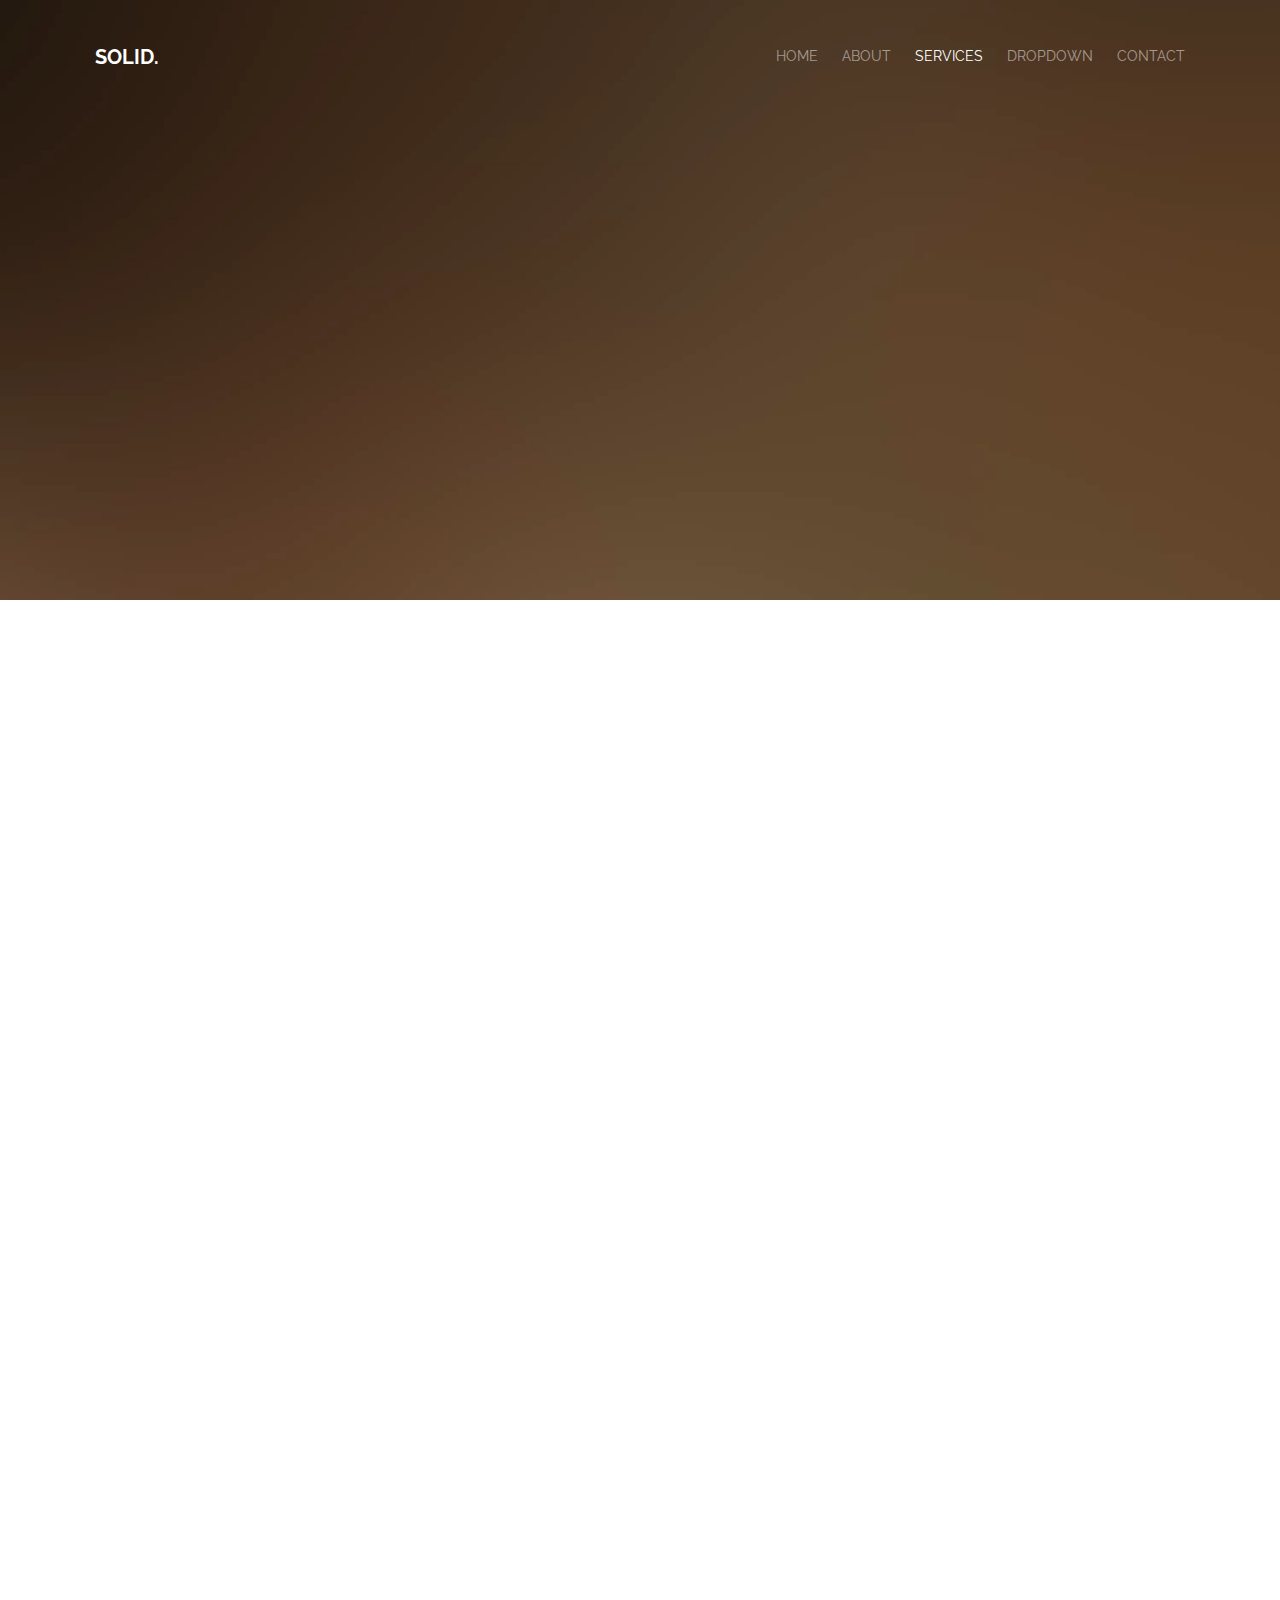
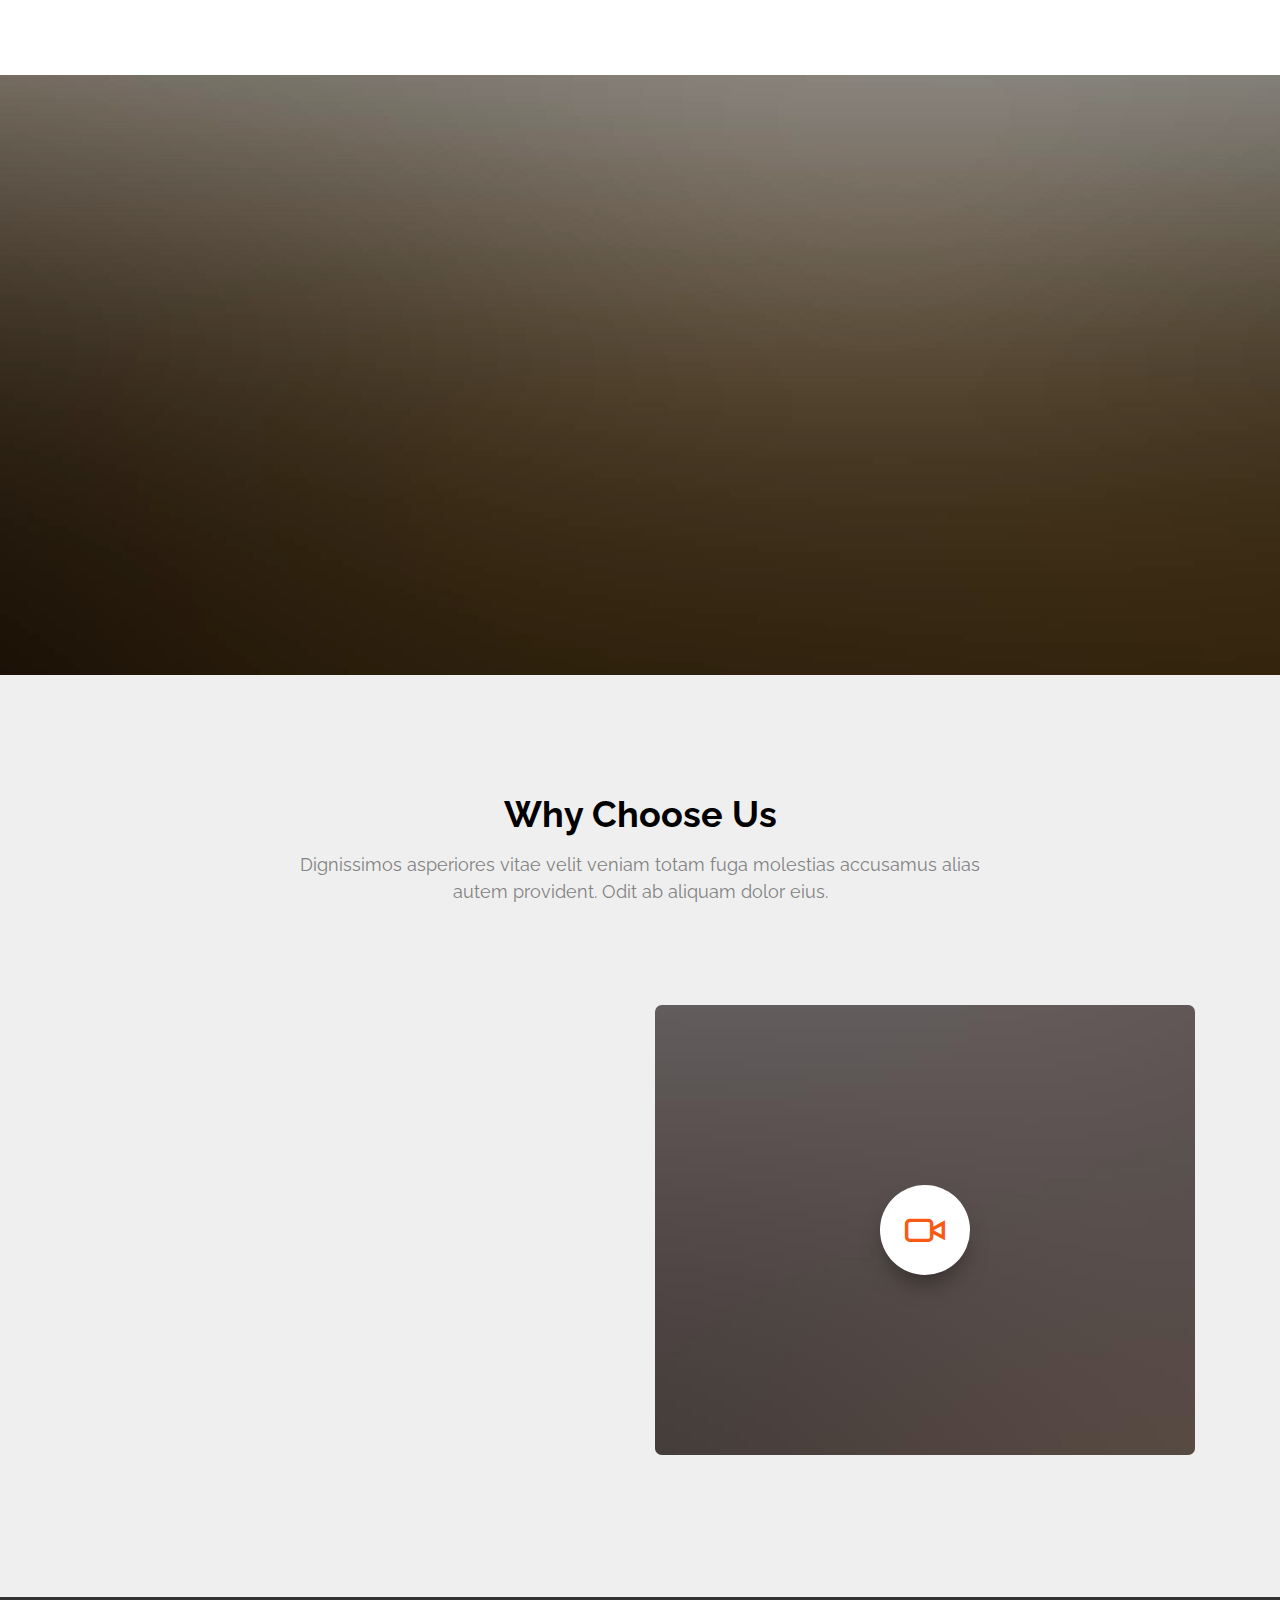
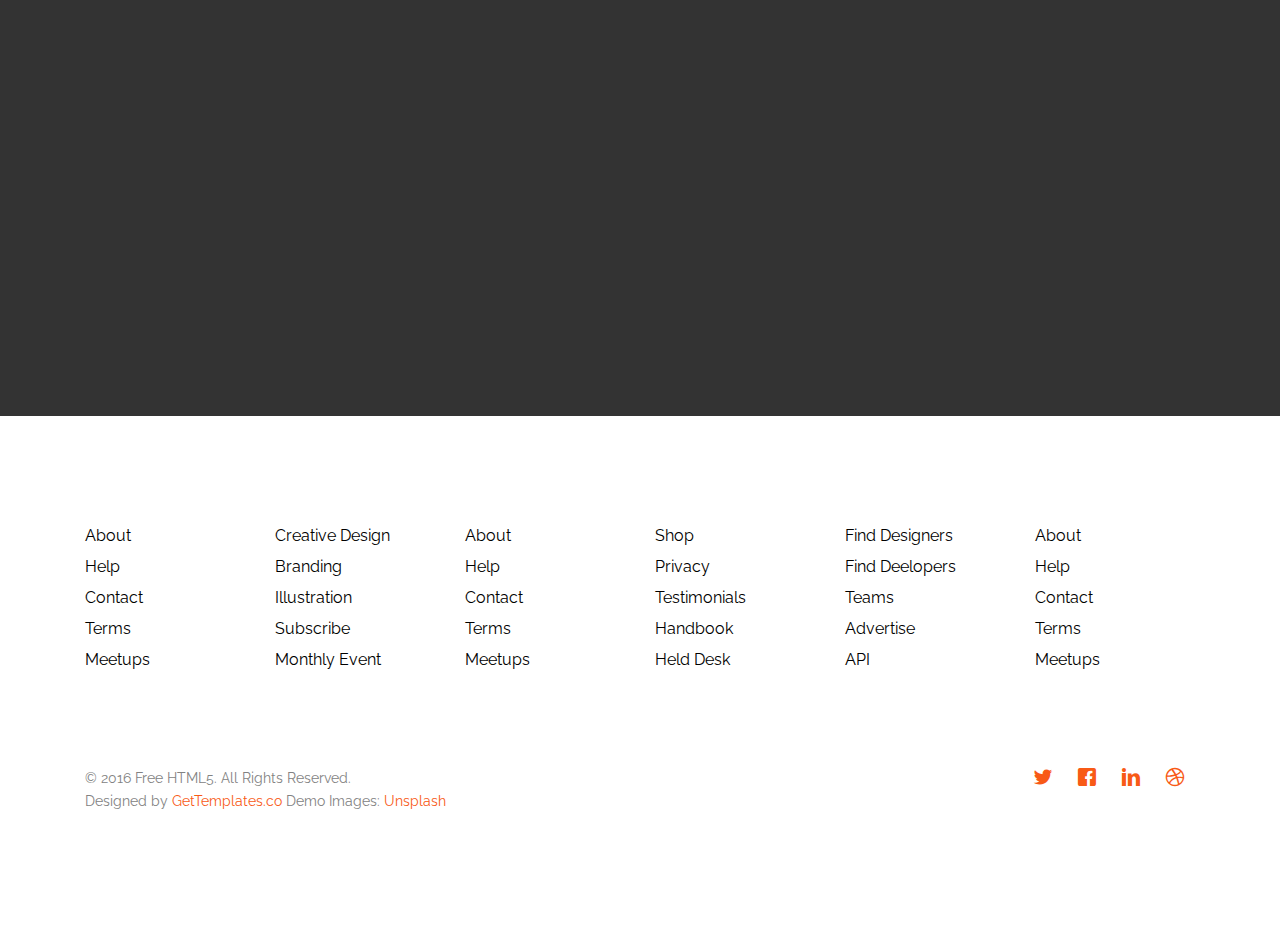
<file: WebsiteClonePractice/Attempt1/Template/services.html>
<!DOCTYPE HTML>
<!--
	Solid by gettemplates.co
	Twitter: http://twitter.com/gettemplateco
	URL: http://gettemplates.co
-->
<html>
	<head>
	<meta charset="utf-8">
	<meta http-equiv="X-UA-Compatible" content="IE=edge">
	<title>Solid &mdash; Free Website Template, Free HTML5 Template by gettemplates.co</title>
	<meta name="viewport" content="width=device-width, initial-scale=1">
	<meta name="description" content="Free HTML5 Website Template by gettemplates.co" />
	<meta name="keywords" content="free website templates, free html5, free template, free bootstrap, free website template, html5, css3, mobile first, responsive" />
	<meta name="author" content="gettemplates.co" />

  	<!-- Facebook and Twitter integration -->
	<meta property="og:title" content=""/>
	<meta property="og:image" content=""/>
	<meta property="og:url" content=""/>
	<meta property="og:site_name" content=""/>
	<meta property="og:description" content=""/>
	<meta name="twitter:title" content="" />
	<meta name="twitter:image" content="" />
	<meta name="twitter:url" content="" />
	<meta name="twitter:card" content="" />

	<link href='https://fonts.googleapis.com/css?family=Raleway:400,300,600,400italic,700' rel='stylesheet' type='text/css'>
	
	<!-- Animate.css -->
	<link rel="stylesheet" href="css/animate.css">
	<!-- Icomoon Icon Fonts-->
	<link rel="stylesheet" href="css/icomoon.css">
	<!-- Bootstrap  -->
	<link rel="stylesheet" href="css/bootstrap.css">

	<!-- Magnific Popup -->
	<link rel="stylesheet" href="css/magnific-popup.css">

	<!-- Owl Carousel  -->
	<link rel="stylesheet" href="css/owl.carousel.min.css">
	<link rel="stylesheet" href="css/owl.theme.default.min.css">

	<!-- Theme style  -->
	<link rel="stylesheet" href="css/style.css">

	<!-- Modernizr JS -->
	<script src="js/modernizr-2.6.2.min.js"></script>
	<!-- FOR IE9 below -->
	<!--[if lt IE 9]>
	<script src="js/respond.min.js"></script>
	<![endif]-->

	</head>
	<body>
		
	<div class="gtco-loader"></div>
	
	<div id="page">
	<nav class="gtco-nav" role="navigation">
		<div class="gtco-container">
			<div class="row">
				<div class="col-xs-2">
					<div id="gtco-logo"><a href="index.html">Solid.</a></div>
				</div>
				<div class="col-xs-10 text-right menu-1">
					<ul>
						<li><a href="index.html">Home</a></li>
						<li><a href="about.html">About</a></li>
						<li class="has-dropdown active">
							<a href="services.html">Services</a>
							<ul class="dropdown">
								<li><a href="#">Web Design</a></li>
								<li><a href="#">eCommerce</a></li>
								<li><a href="#">Branding</a></li>
								<li><a href="#">API</a></li>
							</ul>
						</li>
						<li class="has-dropdown">
							<a href="#">Dropdown</a>
							<ul class="dropdown">
								<li><a href="#">HTML5</a></li>
								<li><a href="#">CSS3</a></li>
								<li><a href="#">Sass</a></li>
								<li><a href="#">jQuery</a></li>
							</ul>
						</li>
						<li><a href="contact.html">Contact</a></li>
					</ul>
				</div>
			</div>
			
		</div>
	</nav>

	<header id="gtco-header" class="gtco-cover gtco-cover-sm" role="banner" style="background-image:url(images/img_bg_1.jpg);">
		<div class="overlay"></div>
		<div class="gtco-container">
			<div class="row">
				<div class="col-md-8 col-md-offset-2 text-center">
					<div class="display-t">
						<div class="display-tc animate-box" data-animate-effect="fadeIn">
							<h1>Our Services</h1>a></h2>
						</div>
					</div>
				</div>
			</div>
		</div>
	</header>
	
	<div id="gtco-features">
		<div class="gtco-container">
			<div class="row">
				<div class="col-md-4 col-sm-4 animate-box" data-animate-effect="fadeIn">
					<div class="feature-center">
						<span class="icon">
							<i class="icon-eye"></i>
						</span>
						<h3>Retina Ready</h3>
						<p>Dignissimos asperiores vitae velit veniam totam fuga molestias accusamus alias autem provident. Odit ab aliquam dolor eius.</p>
						<p><a href="#" class="btn btn-primary btn-outline">Learn More</a></p>
					</div>
				</div>
				<div class="col-md-4 col-sm-4 animate-box" data-animate-effect="fadeIn">
					<div class="feature-center">
						<span class="icon">
							<i class="icon-command"></i>
						</span>
						<h3>Fully Responsive</h3>
						<p>Dignissimos asperiores vitae velit veniam totam fuga molestias accusamus alias autem provident. Odit ab aliquam dolor eius.</p>
						<p><a href="#" class="btn btn-primary btn-outline">Learn More</a></p>
					</div>
				</div>
				<div class="col-md-4 col-sm-4 animate-box" data-animate-effect="fadeIn">
					<div class="feature-center">
						<span class="icon">
							<i class="icon-power"></i>
						</span>
						<h3>Web Starter</h3>
						<p>Dignissimos asperiores vitae velit veniam totam fuga molestias accusamus alias autem provident. Odit ab aliquam dolor eius.</p>
						<p><a href="#" class="btn btn-primary btn-outline">Learn More</a></p>
					</div>
				</div>

				<div class="col-md-4 col-sm-4 animate-box" data-animate-effect="fadeIn">
					<div class="feature-center">
						<span class="icon">
							<i class="icon-eye"></i>
						</span>
						<h3>Retina Ready</h3>
						<p>Dignissimos asperiores vitae velit veniam totam fuga molestias accusamus alias autem provident. Odit ab aliquam dolor eius.</p>
						<p><a href="#" class="btn btn-primary btn-outline">Learn More</a></p>
					</div>
				</div>
				<div class="col-md-4 col-sm-4 animate-box" data-animate-effect="fadeIn">
					<div class="feature-center">
						<span class="icon">
							<i class="icon-command"></i>
						</span>
						<h3>Fully Responsive</h3>
						<p>Dignissimos asperiores vitae velit veniam totam fuga molestias accusamus alias autem provident. Odit ab aliquam dolor eius.</p>
						<p><a href="#" class="btn btn-primary btn-outline">Learn More</a></p>
					</div>
				</div>
				<div class="col-md-4 col-sm-4 animate-box" data-animate-effect="fadeIn">
					<div class="feature-center">
						<span class="icon">
							<i class="icon-power"></i>
						</span>
						<h3>Web Starter</h3>
						<p>Dignissimos asperiores vitae velit veniam totam fuga molestias accusamus alias autem provident. Odit ab aliquam dolor eius.</p>
						<p><a href="#" class="btn btn-primary btn-outline">Learn More</a></p>
					</div>
				</div>

			</div>


		</div>
	</div>


	<div class="gtco-cover gtco-cover-sm" style="background-image:url(images/img_bg_3.jpg);">
		<div class="overlay"></div>
		<div class="gtco-container">
			<div class="row">
				<div class="col-md-8 col-md-offset-2 text-center">
					<div class="display-t">
						<div class="display-tc animate-box" data-animate-effect="fadeIn">
							<h1>Keep it simple</h1>
							<h2>Free html5 templates Made by <a href="http://gettemplates.co" target="_blank">gettemplates.co</a></h2>
						</div>
					</div>
				</div>
			</div>
		</div>
	</div>
	
	<div id="gtco-features-2">
		<div class="gtco-container">
			<div class="row">
				<div class="col-md-8 col-md-offset-2 text-center gtco-heading">
					<h2>Why Choose Us</h2>
					<p>Dignissimos asperiores vitae velit veniam totam fuga molestias accusamus alias autem provident. Odit ab aliquam dolor eius.</p>
				</div>
			</div>
			<div class="row">
				<div class="col-md-6">
					<div class="feature-left animate-box" data-animate-effect="fadeInLeft">
						<span class="icon">
							<i class="icon-check"></i>
						</span>
						<div class="feature-copy">
							<h3>Retina Ready</h3>
							<p>Facilis ipsum reprehenderit nemo molestias. Aut cum mollitia reprehenderit. Eos cumque dicta adipisci architecto culpa amet.</p>
						</div>
					</div>

					<div class="feature-left animate-box" data-animate-effect="fadeInLeft">
						<span class="icon">
							<i class="icon-check"></i>
						</span>
						<div class="feature-copy">
							<h3>Fully Responsive</h3>
							<p>Facilis ipsum reprehenderit nemo molestias. Aut cum mollitia reprehenderit. Eos cumque dicta adipisci architecto culpa amet.</p>
						</div>
					</div>

					<div class="feature-left animate-box" data-animate-effect="fadeInLeft">
						<span class="icon">
							<i class="icon-check"></i>
						</span>
						<div class="feature-copy">
							<h3>Ready To Use</h3>
							<p>Facilis ipsum reprehenderit nemo molestias. Aut cum mollitia reprehenderit. Eos cumque dicta adipisci architecto culpa amet.</p>
						</div>
					</div>

				</div>

				<div class="col-md-6">
					<div class="gtco-video gtco-bg" style="background-image: url(images/img_1.jpg); ">
						<a href="https://vimeo.com/channels/staffpicks/93951774" class="popup-vimeo"><i class="icon-video"></i></a>
						<div class="overlay"></div>
					</div>
				</div>
			</div>
		</div>
	</div>


	<div id="gtco-subscribe">
		<div class="gtco-container">
			<div class="row animate-box">
				<div class="col-md-8 col-md-offset-2 text-center gtco-heading">
					<h2>Subscribe</h2>
					<p>Be the first to know about the new templates.</p>
				</div>
			</div>
			<div class="row animate-box">
				<div class="col-md-12">
					<form class="form-inline">
						<div class="col-md-4 col-sm-4">
							<div class="form-group">
								<label for="email" class="sr-only">Email</label>
								<input type="email" class="form-control" id="email" placeholder="Your email">
							</div>
						</div>
						<div class="col-md-4 col-sm-4">
							<div class="form-group">
								<label for="name" class="sr-only">Name</label>
								<input type="text" class="form-control" id="name" placeholder="Your name">
							</div>
						</div>
						<div class="col-md-4 col-sm-4">
							<button type="submit" class="btn btn-default btn-block">Subscribe</button>
						</div>
					</form>
				</div>
			</div>
		</div>
	</div>

	<footer id="gtco-footer" role="contentinfo">
		<div class="gtco-container">
			<div class="row row-pb-md">
				<div class="col-md-2 col-sm-4 col-xs-6 ">
					<ul class="gtco-footer-links">
						<li><a href="#">About</a></li>
						<li><a href="#">Help</a></li>
						<li><a href="#">Contact</a></li>
						<li><a href="#">Terms</a></li>
						<li><a href="#">Meetups</a></li>
					</ul>
				</div>
				<div class="col-md-2 col-sm-4 col-xs-6">
					<ul class="gtco-footer-links">
						<li><a href="#">Creative Design</a></li>
						<li><a href="#">Branding</a></li>
						<li><a href="#">Illustration</a></li>
						<li><a href="#">Subscribe</a></li>
						<li><a href="#">Monthly Event</a></li>
					</ul>
				</div>
				
				<div class="clearfix visible-xs-block"></div>

				<div class="col-md-2 col-sm-4 col-xs-6">
					<ul class="gtco-footer-links">
						<li><a href="#">About</a></li>
						<li><a href="#">Help</a></li>
						<li><a href="#">Contact</a></li>
						<li><a href="#">Terms</a></li>
						<li><a href="#">Meetups</a></li>
					</ul>
				</div>

				<div class="clearfix visible-sm-block"></div>

				<div class="col-md-2 col-sm-4 col-xs-6">
					<ul class="gtco-footer-links">
						<li><a href="#">Shop</a></li>
						<li><a href="#">Privacy</a></li>
						<li><a href="#">Testimonials</a></li>
						<li><a href="#">Handbook</a></li>
						<li><a href="#">Held Desk</a></li>
					</ul>
				</div>

				<div class="clearfix visible-xs-block"></div>

				<div class="col-md-2 col-sm-4 col-xs-6">
					<ul class="gtco-footer-links">
						<li><a href="#">Find Designers</a></li>
						<li><a href="#">Find Deelopers</a></li>
						<li><a href="#">Teams</a></li>
						<li><a href="#">Advertise</a></li>
						<li><a href="#">API</a></li>
					</ul>
				</div>

				<div class="col-md-2 col-sm-4 col-xs-6">
					<ul class="gtco-footer-links">
						<li><a href="#">About</a></li>
						<li><a href="#">Help</a></li>
						<li><a href="#">Contact</a></li>
						<li><a href="#">Terms</a></li>
						<li><a href="#">Meetups</a></li>
					</ul>
				</div>
				
			</div>

			<div class="row copyright">
				<div class="col-md-12">
					<p class="pull-left">
						<small class="block">&copy; 2016 Free HTML5. All Rights Reserved.</small> 
						<small class="block">Designed by <a href="http://gettemplates.co/" target="_blank">GetTemplates.co</a> Demo Images: <a href="http://unsplash.co/" target="_blank">Unsplash</a></small>
					</p>
					<p class="pull-right">
						<ul class="gtco-social-icons pull-right">
							<li><a href="#"><i class="icon-twitter"></i></a></li>
							<li><a href="#"><i class="icon-facebook"></i></a></li>
							<li><a href="#"><i class="icon-linkedin"></i></a></li>
							<li><a href="#"><i class="icon-dribbble"></i></a></li>
						</ul>
					</p>
				</div>
			</div>

		</div>
	</footer>
	</div>

	<div class="gototop js-top">
		<a href="#" class="js-gotop"><i class="icon-arrow-up"></i></a>
	</div>
	
	<!-- jQuery -->
	<script src="js/jquery.min.js"></script>
	<!-- jQuery Easing -->
	<script src="js/jquery.easing.1.3.js"></script>
	<!-- Bootstrap -->
	<script src="js/bootstrap.min.js"></script>
	<!-- Waypoints -->
	<script src="js/jquery.waypoints.min.js"></script>
	<!-- Carousel -->
	<script src="js/owl.carousel.min.js"></script>
	<!-- countTo -->
	<script src="js/jquery.countTo.js"></script>
	<!-- Magnific Popup -->
	<script src="js/jquery.magnific-popup.min.js"></script>
	<script src="js/magnific-popup-options.js"></script>
	<!-- Main -->
	<script src="js/main.js"></script>

	</body>
</html>
</file>
<file: styles.css>
html {
	height: 100%;
}

body {
	height: 100%;
	text-align: center;
}

form {
	box-sizing: border-box;
	margin: 0 auto;
	width: 50%;
	height: 50%;

}

textarea {
	display: block;
	width: 100%;
	height: 100%;
}

.container {
	height: 100%;
	text-align: center;
}

.btn {
	width: 48%;
	margin: 10px 1% auto;
}

#clear {
	float: right;
}
</file>
<file: WebsiteClonePractice/Attempt1/Template/css/icomoon.css>
@font-face {
  font-family: 'icomoon';
  src:  url('../fonts/icomoon/icomoon.eot?6iuir');
  src:  url('../fonts/icomoon/icomoon.eot?6iuir#iefix') format('embedded-opentype'),
    url('../fonts/icomoon/icomoon.ttf?6iuir') format('truetype'),
    url('../fonts/icomoon/icomoon.woff?6iuir') format('woff'),
    url('../fonts/icomoon/icomoon.svg?6iuir#icomoon') format('svg');
  font-weight: normal;
  font-style: normal;
}

[class^="icon-"], [class*=" icon-"] {
  /* use !important to prevent issues with browser extensions that change fonts */
  font-family: 'icomoon' !important;
  speak: none;
  font-style: normal;
  font-weight: normal;
  font-variant: normal;
  text-transform: none;
  line-height: 1;

  /* Better Font Rendering =========== */
  -webkit-font-smoothing: antialiased;
  -moz-osx-font-smoothing: grayscale;
}

.icon-eye:before {
  content: "\e000";
}
.icon-paper-clip:before {
  content: "\e001";
}
.icon-mail:before {
  content: "\e002";
}
.icon-toggle:before {
  content: "\e003";
}
.icon-layout:before {
  content: "\e004";
}
.icon-link:before {
  content: "\e005";
}
.icon-bell:before {
  content: "\e006";
}
.icon-lock:before {
  content: "\e007";
}
.icon-unlock:before {
  content: "\e008";
}
.icon-ribbon:before {
  content: "\e009";
}
.icon-image:before {
  content: "\e010";
}
.icon-signal:before {
  content: "\e011";
}
.icon-target:before {
  content: "\e012";
}
.icon-clipboard:before {
  content: "\e013";
}
.icon-clock:before {
  content: "\e014";
}
.icon-watch:before {
  content: "\e015";
}
.icon-air-play:before {
  content: "\e016";
}
.icon-camera:before {
  content: "\e017";
}
.icon-video:before {
  content: "\e018";
}
.icon-disc:before {
  content: "\e019";
}
.icon-printer:before {
  content: "\e020";
}
.icon-monitor:before {
  content: "\e021";
}
.icon-server:before {
  content: "\e022";
}
.icon-cog:before {
  content: "\e023";
}
.icon-heart:before {
  content: "\e024";
}
.icon-paragraph:before {
  content: "\e025";
}
.icon-align-justify:before {
  content: "\e026";
}
.icon-align-left:before {
  content: "\e027";
}
.icon-align-center:before {
  content: "\e028";
}
.icon-align-right:before {
  content: "\e029";
}
.icon-book:before {
  content: "\e030";
}
.icon-layers:before {
  content: "\e031";
}
.icon-stack:before {
  content: "\e032";
}
.icon-stack-2:before {
  content: "\e033";
}
.icon-paper:before {
  content: "\e034";
}
.icon-paper-stack:before {
  content: "\e035";
}
.icon-search:before {
  content: "\e036";
}
.icon-zoom-in:before {
  content: "\e037";
}
.icon-zoom-out:before {
  content: "\e038";
}
.icon-reply:before {
  content: "\e039";
}
.icon-circle-plus:before {
  content: "\e040";
}
.icon-circle-minus:before {
  content: "\e041";
}
.icon-circle-check:before {
  content: "\e042";
}
.icon-circle-cross:before {
  content: "\e043";
}
.icon-square-plus:before {
  content: "\e044";
}
.icon-square-minus:before {
  content: "\e045";
}
.icon-square-check:before {
  content: "\e046";
}
.icon-square-cross:before {
  content: "\e047";
}
.icon-microphone:before {
  content: "\e048";
}
.icon-record:before {
  content: "\e049";
}
.icon-skip-back:before {
  content: "\e050";
}
.icon-rewind:before {
  content: "\e051";
}
.icon-play:before {
  content: "\e052";
}
.icon-pause:before {
  content: "\e053";
}
.icon-stop:before {
  content: "\e054";
}
.icon-fast-forward:before {
  content: "\e055";
}
.icon-skip-forward:before {
  content: "\e056";
}
.icon-shuffle:before {
  content: "\e057";
}
.icon-repeat:before {
  content: "\e058";
}
.icon-folder:before {
  content: "\e059";
}
.icon-umbrella:before {
  content: "\e060";
}
.icon-moon:before {
  content: "\e061";
}
.icon-thermometer:before {
  content: "\e062";
}
.icon-drop:before {
  content: "\e063";
}
.icon-sun:before {
  content: "\e064";
}
.icon-cloud:before {
  content: "\e065";
}
.icon-cloud-upload:before {
  content: "\e066";
}
.icon-cloud-download:before {
  content: "\e067";
}
.icon-upload:before {
  content: "\e068";
}
.icon-download:before {
  content: "\e069";
}
.icon-location:before {
  content: "\e070";
}
.icon-location-2:before {
  content: "\e071";
}
.icon-map:before {
  content: "\e072";
}
.icon-battery:before {
  content: "\e073";
}
.icon-head:before {
  content: "\e074";
}
.icon-briefcase:before {
  content: "\e075";
}
.icon-speech-bubble:before {
  content: "\e076";
}
.icon-anchor:before {
  content: "\e077";
}
.icon-globe:before {
  content: "\e078";
}
.icon-box:before {
  content: "\e079";
}
.icon-reload:before {
  content: "\e080";
}
.icon-share:before {
  content: "\e081";
}
.icon-marquee:before {
  content: "\e082";
}
.icon-marquee-plus:before {
  content: "\e083";
}
.icon-marquee-minus:before {
  content: "\e084";
}
.icon-tag:before {
  content: "\e085";
}
.icon-power:before {
  content: "\e086";
}
.icon-command:before {
  content: "\e087";
}
.icon-alt:before {
  content: "\e088";
}
.icon-esc:before {
  content: "\e089";
}
.icon-bar-graph:before {
  content: "\e090";
}
.icon-bar-graph-2:before {
  content: "\e091";
}
.icon-pie-graph:before {
  content: "\e092";
}
.icon-star:before {
  content: "\e093";
}
.icon-arrow-left:before {
  content: "\e094";
}
.icon-arrow-right:before {
  content: "\e095";
}
.icon-arrow-up:before {
  content: "\e096";
}
.icon-arrow-down:before {
  content: "\e097";
}
.icon-volume:before {
  content: "\e098";
}
.icon-mute:before {
  content: "\e099";
}
.icon-content-right:before {
  content: "\e100";
}
.icon-content-left:before {
  content: "\e101";
}
.icon-grid:before {
  content: "\e102";
}
.icon-grid-2:before {
  content: "\e103";
}
.icon-columns:before {
  content: "\e104";
}
.icon-loader:before {
  content: "\e105";
}
.icon-bag:before {
  content: "\e106";
}
.icon-ban:before {
  content: "\e107";
}
.icon-flag:before {
  content: "\e108";
}
.icon-trash:before {
  content: "\e109";
}
.icon-expand:before {
  content: "\e110";
}
.icon-contract:before {
  content: "\e111";
}
.icon-maximize:before {
  content: "\e112";
}
.icon-minimize:before {
  content: "\e113";
}
.icon-plus:before {
  content: "\e114";
}
.icon-minus:before {
  content: "\e115";
}
.icon-check:before {
  content: "\e116";
}
.icon-cross:before {
  content: "\e117";
}
.icon-move:before {
  content: "\e118";
}
.icon-delete:before {
  content: "\e119";
}
.icon-menu:before {
  content: "\e120";
}
.icon-archive:before {
  content: "\e121";
}
.icon-inbox:before {
  content: "\e122";
}
.icon-outbox:before {
  content: "\e123";
}
.icon-file:before {
  content: "\e124";
}
.icon-file-add:before {
  content: "\e125";
}
.icon-file-subtract:before {
  content: "\e126";
}
.icon-help:before {
  content: "\e127";
}
.icon-open:before {
  content: "\e128";
}
.icon-ellipsis:before {
  content: "\e129";
}
.icon-add-to-list:before {
  content: "\e900";
}
.icon-classic-computer:before {
  content: "\e901";
}
.icon-controller-fast-backward:before {
  content: "\e902";
}
.icon-creative-commons-attribution:before {
  content: "\e903";
}
.icon-creative-commons-noderivs:before {
  content: "\e904";
}
.icon-creative-commons-noncommercial-eu:before {
  content: "\e905";
}
.icon-creative-commons-noncommercial-us:before {
  content: "\e906";
}
.icon-creative-commons-public-domain:before {
  content: "\e907";
}
.icon-creative-commons-remix:before {
  content: "\e908";
}
.icon-creative-commons-share:before {
  content: "\e909";
}
.icon-creative-commons-sharealike:before {
  content: "\e90a";
}
.icon-creative-commons:before {
  content: "\e90b";
}
.icon-document-landscape:before {
  content: "\e90c";
}
.icon-remove-user:before {
  content: "\e90d";
}
.icon-warning:before {
  content: "\e90e";
}
.icon-arrow-bold-down:before {
  content: "\e90f";
}
.icon-arrow-bold-left:before {
  content: "\e910";
}
.icon-arrow-bold-right:before {
  content: "\e911";
}
.icon-arrow-bold-up:before {
  content: "\e912";
}
.icon-arrow-down2:before {
  content: "\e913";
}
.icon-arrow-left2:before {
  content: "\e914";
}
.icon-arrow-long-down:before {
  content: "\e915";
}
.icon-arrow-long-left:before {
  content: "\e916";
}
.icon-arrow-long-right:before {
  content: "\e917";
}
.icon-arrow-long-up:before {
  content: "\e918";
}
.icon-arrow-right2:before {
  content: "\e919";
}
.icon-arrow-up2:before {
  content: "\e91a";
}
.icon-arrow-with-circle-down:before {
  content: "\e91b";
}
.icon-arrow-with-circle-left:before {
  content: "\e91c";
}
.icon-arrow-with-circle-right:before {
  content: "\e91d";
}
.icon-arrow-with-circle-up:before {
  content: "\e91e";
}
.icon-bookmark:before {
  content: "\e91f";
}
.icon-bookmarks:before {
  content: "\e920";
}
.icon-chevron-down:before {
  content: "\e921";
}
.icon-chevron-left:before {
  content: "\e922";
}
.icon-chevron-right:before {
  content: "\e923";
}
.icon-chevron-small-down:before {
  content: "\e924";
}
.icon-chevron-small-left:before {
  content: "\e925";
}
.icon-chevron-small-right:before {
  content: "\e926";
}
.icon-chevron-small-up:before {
  content: "\e927";
}
.icon-chevron-thin-down:before {
  content: "\e928";
}
.icon-chevron-thin-left:before {
  content: "\e929";
}
.icon-chevron-thin-right:before {
  content: "\e92a";
}
.icon-chevron-thin-up:before {
  content: "\e92b";
}
.icon-chevron-up:before {
  content: "\e92c";
}
.icon-chevron-with-circle-down:before {
  content: "\e92d";
}
.icon-chevron-with-circle-left:before {
  content: "\e92e";
}
.icon-chevron-with-circle-right:before {
  content: "\e92f";
}
.icon-chevron-with-circle-up:before {
  content: "\e930";
}
.icon-cloud2:before {
  content: "\e931";
}
.icon-controller-fast-forward:before {
  content: "\e932";
}
.icon-controller-jump-to-start:before {
  content: "\e933";
}
.icon-controller-next:before {
  content: "\e934";
}
.icon-controller-paus:before {
  content: "\e935";
}
.icon-controller-play:before {
  content: "\e936";
}
.icon-controller-record:before {
  content: "\e937";
}
.icon-controller-stop:before {
  content: "\e938";
}
.icon-controller-volume:before {
  content: "\e939";
}
.icon-dot-single:before {
  content: "\e93a";
}
.icon-dots-three-horizontal:before {
  content: "\e93b";
}
.icon-dots-three-vertical:before {
  content: "\e93c";
}
.icon-dots-two-horizontal:before {
  content: "\e93d";
}
.icon-dots-two-vertical:before {
  content: "\e93e";
}
.icon-download2:before {
  content: "\e93f";
}
.icon-emoji-flirt:before {
  content: "\e940";
}
.icon-flow-branch:before {
  content: "\e941";
}
.icon-flow-cascade:before {
  content: "\e942";
}
.icon-flow-line:before {
  content: "\e943";
}
.icon-flow-parallel:before {
  content: "\e944";
}
.icon-flow-tree:before {
  content: "\e945";
}
.icon-install:before {
  content: "\e946";
}
.icon-layers2:before {
  content: "\e947";
}
.icon-open-book:before {
  content: "\e948";
}
.icon-resize-100:before {
  content: "\e949";
}
.icon-resize-full-screen:before {
  content: "\e94a";
}
.icon-save:before {
  content: "\e94b";
}
.icon-select-arrows:before {
  content: "\e94c";
}
.icon-sound-mute:before {
  content: "\e94d";
}
.icon-sound:before {
  content: "\e94e";
}
.icon-trash2:before {
  content: "\e94f";
}
.icon-triangle-down:before {
  content: "\e950";
}
.icon-triangle-left:before {
  content: "\e951";
}
.icon-triangle-right:before {
  content: "\e952";
}
.icon-triangle-up:before {
  content: "\e953";
}
.icon-uninstall:before {
  content: "\e954";
}
.icon-upload-to-cloud:before {
  content: "\e955";
}
.icon-upload2:before {
  content: "\e956";
}
.icon-add-user:before {
  content: "\e957";
}
.icon-address:before {
  content: "\e958";
}
.icon-adjust:before {
  content: "\e959";
}
.icon-air:before {
  content: "\e95a";
}
.icon-aircraft-landing:before {
  content: "\e95b";
}
.icon-aircraft-take-off:before {
  content: "\e95c";
}
.icon-aircraft:before {
  content: "\e95d";
}
.icon-align-bottom:before {
  content: "\e95e";
}
.icon-align-horizontal-middle:before {
  content: "\e95f";
}
.icon-align-left2:before {
  content: "\e960";
}
.icon-align-right2:before {
  content: "\e961";
}
.icon-align-top:before {
  content: "\e962";
}
.icon-align-vertical-middle:before {
  content: "\e963";
}
.icon-archive2:before {
  content: "\e964";
}
.icon-area-graph:before {
  content: "\e965";
}
.icon-attachment:before {
  content: "\e966";
}
.icon-awareness-ribbon:before {
  content: "\e967";
}
.icon-back-in-time:before {
  content: "\e968";
}
.icon-back:before {
  content: "\e969";
}
.icon-bar-graph2:before {
  content: "\e96a";
}
.icon-battery2:before {
  content: "\e96b";
}
.icon-beamed-note:before {
  content: "\e96c";
}
.icon-bell2:before {
  content: "\e96d";
}
.icon-blackboard:before {
  content: "\e96e";
}
.icon-block:before {
  content: "\e96f";
}
.icon-book2:before {
  content: "\e970";
}
.icon-bowl:before {
  content: "\e971";
}
.icon-box2:before {
  content: "\e972";
}
.icon-briefcase2:before {
  content: "\e973";
}
.icon-browser:before {
  content: "\e974";
}
.icon-brush:before {
  content: "\e975";
}
.icon-bucket:before {
  content: "\e976";
}
.icon-cake:before {
  content: "\e977";
}
.icon-calculator:before {
  content: "\e978";
}
.icon-calendar:before {
  content: "\e979";
}
.icon-camera2:before {
  content: "\e97a";
}
.icon-ccw:before {
  content: "\e97b";
}
.icon-chat:before {
  content: "\e97c";
}
.icon-check2:before {
  content: "\e97d";
}
.icon-circle-with-cross:before {
  content: "\e97e";
}
.icon-circle-with-minus:before {
  content: "\e97f";
}
.icon-circle-with-plus:before {
  content: "\e980";
}
.icon-circle:before {
  content: "\e981";
}
.icon-circular-graph:before {
  content: "\e982";
}
.icon-clapperboard:before {
  content: "\e983";
}
.icon-clipboard2:before {
  content: "\e984";
}
.icon-clock2:before {
  content: "\e985";
}
.icon-code:before {
  content: "\e986";
}
.icon-cog2:before {
  content: "\e987";
}
.icon-colours:before {
  content: "\e988";
}
.icon-compass:before {
  content: "\e989";
}
.icon-copy:before {
  content: "\e98a";
}
.icon-credit-card:before {
  content: "\e98b";
}
.icon-credit:before {
  content: "\e98c";
}
.icon-cross2:before {
  content: "\e98d";
}
.icon-cup:before {
  content: "\e98e";
}
.icon-cw:before {
  content: "\e98f";
}
.icon-cycle:before {
  content: "\e990";
}
.icon-database:before {
  content: "\e991";
}
.icon-dial-pad:before {
  content: "\e992";
}
.icon-direction:before {
  content: "\e993";
}
.icon-document:before {
  content: "\e994";
}
.icon-documents:before {
  content: "\e995";
}
.icon-drink:before {
  content: "\e996";
}
.icon-drive:before {
  content: "\e997";
}
.icon-drop2:before {
  content: "\e998";
}
.icon-edit:before {
  content: "\e999";
}
.icon-email:before {
  content: "\e99a";
}
.icon-emoji-happy:before {
  content: "\e99b";
}
.icon-emoji-neutral:before {
  content: "\e99c";
}
.icon-emoji-sad:before {
  content: "\e99d";
}
.icon-erase:before {
  content: "\e99e";
}
.icon-eraser:before {
  content: "\e99f";
}
.icon-export:before {
  content: "\e9a0";
}
.icon-eye2:before {
  content: "\e9a1";
}
.icon-feather:before {
  content: "\e9a2";
}
.icon-flag2:before {
  content: "\e9a3";
}
.icon-flash:before {
  content: "\e9a4";
}
.icon-flashlight:before {
  content: "\e9a5";
}
.icon-flat-brush:before {
  content: "\e9a6";
}
.icon-folder-images:before {
  content: "\e9a7";
}
.icon-folder-music:before {
  content: "\e9a8";
}
.icon-folder-video:before {
  content: "\e9a9";
}
.icon-folder2:before {
  content: "\e9aa";
}
.icon-forward:before {
  content: "\e9ab";
}
.icon-funnel:before {
  content: "\e9ac";
}
.icon-game-controller:before {
  content: "\e9ad";
}
.icon-gauge:before {
  content: "\e9ae";
}
.icon-globe2:before {
  content: "\e9af";
}
.icon-graduation-cap:before {
  content: "\e9b0";
}
.icon-grid2:before {
  content: "\e9b1";
}
.icon-hair-cross:before {
  content: "\e9b2";
}
.icon-hand:before {
  content: "\e9b3";
}
.icon-heart-outlined:before {
  content: "\e9b4";
}
.icon-heart2:before {
  content: "\e9b5";
}
.icon-help-with-circle:before {
  content: "\e9b6";
}
.icon-help2:before {
  content: "\e9b7";
}
.icon-home:before {
  content: "\e9b8";
}
.icon-hour-glass:before {
  content: "\e9b9";
}
.icon-image-inverted:before {
  content: "\e9ba";
}
.icon-image2:before {
  content: "\e9bb";
}
.icon-images:before {
  content: "\e9bc";
}
.icon-inbox2:before {
  content: "\e9bd";
}
.icon-infinity:before {
  content: "\e9be";
}
.icon-info-with-circle:before {
  content: "\e9bf";
}
.icon-info:before {
  content: "\e9c0";
}
.icon-key:before {
  content: "\e9c1";
}
.icon-keyboard:before {
  content: "\e9c2";
}
.icon-lab-flask:before {
  content: "\e9c3";
}
.icon-landline:before {
  content: "\e9c4";
}
.icon-language:before {
  content: "\e9c5";
}
.icon-laptop:before {
  content: "\e9c6";
}
.icon-leaf:before {
  content: "\e9c7";
}
.icon-level-down:before {
  content: "\e9c8";
}
.icon-level-up:before {
  content: "\e9c9";
}
.icon-lifebuoy:before {
  content: "\e9ca";
}
.icon-light-bulb:before {
  content: "\e9cb";
}
.icon-light-down:before {
  content: "\e9cc";
}
.icon-light-up:before {
  content: "\e9cd";
}
.icon-line-graph:before {
  content: "\e9ce";
}
.icon-link2:before {
  content: "\e9cf";
}
.icon-list:before {
  content: "\e9d0";
}
.icon-location-pin:before {
  content: "\e9d1";
}
.icon-location2:before {
  content: "\e9d2";
}
.icon-lock-open:before {
  content: "\e9d3";
}
.icon-lock2:before {
  content: "\e9d4";
}
.icon-log-out:before {
  content: "\e9d5";
}
.icon-login:before {
  content: "\e9d6";
}
.icon-loop:before {
  content: "\e9d7";
}
.icon-magnet:before {
  content: "\e9d8";
}
.icon-magnifying-glass:before {
  content: "\e9d9";
}
.icon-mail2:before {
  content: "\e9da";
}
.icon-man:before {
  content: "\e9db";
}
.icon-map2:before {
  content: "\e9dc";
}
.icon-mask:before {
  content: "\e9dd";
}
.icon-medal:before {
  content: "\e9de";
}
.icon-megaphone:before {
  content: "\e9df";
}
.icon-menu2:before {
  content: "\e9e0";
}
.icon-message:before {
  content: "\e9e1";
}
.icon-mic:before {
  content: "\e9e2";
}
.icon-minus2:before {
  content: "\e9e3";
}
.icon-mobile:before {
  content: "\e9e4";
}
.icon-modern-mic:before {
  content: "\e9e5";
}
.icon-moon2:before {
  content: "\e9e6";
}
.icon-mouse:before {
  content: "\e9e7";
}
.icon-music:before {
  content: "\e9e8";
}
.icon-network:before {
  content: "\e9e9";
}
.icon-new-message:before {
  content: "\e9ea";
}
.icon-new:before {
  content: "\e9eb";
}
.icon-news:before {
  content: "\e9ec";
}
.icon-note:before {
  content: "\e9ed";
}
.icon-notification:before {
  content: "\e9ee";
}
.icon-old-mobile:before {
  content: "\e9ef";
}
.icon-old-phone:before {
  content: "\e9f0";
}
.icon-palette:before {
  content: "\e9f1";
}
.icon-paper-plane:before {
  content: "\e9f2";
}
.icon-pencil:before {
  content: "\e9f3";
}
.icon-phone:before {
  content: "\e9f4";
}
.icon-pie-chart:before {
  content: "\e9f5";
}
.icon-pin:before {
  content: "\e9f6";
}
.icon-plus2:before {
  content: "\e9f7";
}
.icon-popup:before {
  content: "\e9f8";
}
.icon-power-plug:before {
  content: "\e9f9";
}
.icon-price-ribbon:before {
  content: "\e9fa";
}
.icon-price-tag:before {
  content: "\e9fb";
}
.icon-print:before {
  content: "\e9fc";
}
.icon-progress-empty:before {
  content: "\e9fd";
}
.icon-progress-full:before {
  content: "\e9fe";
}
.icon-progress-one:before {
  content: "\e9ff";
}
.icon-progress-two:before {
  content: "\ea00";
}
.icon-publish:before {
  content: "\ea01";
}
.icon-quote:before {
  content: "\ea02";
}
.icon-radio:before {
  content: "\ea03";
}
.icon-reply-all:before {
  content: "\ea04";
}
.icon-reply2:before {
  content: "\ea05";
}
.icon-retweet:before {
  content: "\ea06";
}
.icon-rocket:before {
  content: "\ea07";
}
.icon-round-brush:before {
  content: "\ea08";
}
.icon-rss:before {
  content: "\ea09";
}
.icon-ruler:before {
  content: "\ea0a";
}
.icon-scissors:before {
  content: "\ea0b";
}
.icon-share-alternitive:before {
  content: "\ea0c";
}
.icon-share2:before {
  content: "\ea0d";
}
.icon-shareable:before {
  content: "\ea0e";
}
.icon-shield:before {
  content: "\ea0f";
}
.icon-shop:before {
  content: "\ea10";
}
.icon-shopping-bag:before {
  content: "\ea11";
}
.icon-shopping-basket:before {
  content: "\ea12";
}
.icon-shopping-cart:before {
  content: "\ea13";
}
.icon-shuffle2:before {
  content: "\ea14";
}
.icon-signal2:before {
  content: "\ea15";
}
.icon-sound-mix:before {
  content: "\ea16";
}
.icon-sports-club:before {
  content: "\ea17";
}
.icon-spreadsheet:before {
  content: "\ea18";
}
.icon-squared-cross:before {
  content: "\ea19";
}
.icon-squared-minus:before {
  content: "\ea1a";
}
.icon-squared-plus:before {
  content: "\ea1b";
}
.icon-star-outlined:before {
  content: "\ea1c";
}
.icon-star2:before {
  content: "\ea1d";
}
.icon-stopwatch:before {
  content: "\ea1e";
}
.icon-suitcase:before {
  content: "\ea1f";
}
.icon-swap:before {
  content: "\ea20";
}
.icon-sweden:before {
  content: "\ea21";
}
.icon-switch:before {
  content: "\ea22";
}
.icon-tablet:before {
  content: "\ea23";
}
.icon-tag2:before {
  content: "\ea24";
}
.icon-text-document-inverted:before {
  content: "\ea25";
}
.icon-text-document:before {
  content: "\ea26";
}
.icon-text:before {
  content: "\ea27";
}
.icon-thermometer2:before {
  content: "\ea28";
}
.icon-thumbs-down:before {
  content: "\ea29";
}
.icon-thumbs-up:before {
  content: "\ea2a";
}
.icon-thunder-cloud:before {
  content: "\ea2b";
}
.icon-ticket:before {
  content: "\ea2c";
}
.icon-time-slot:before {
  content: "\ea2d";
}
.icon-tools:before {
  content: "\ea2e";
}
.icon-traffic-cone:before {
  content: "\ea2f";
}
.icon-tree:before {
  content: "\ea30";
}
.icon-trophy:before {
  content: "\ea31";
}
.icon-tv:before {
  content: "\ea32";
}
.icon-typing:before {
  content: "\ea33";
}
.icon-unread:before {
  content: "\ea34";
}
.icon-untag:before {
  content: "\ea35";
}
.icon-user:before {
  content: "\ea36";
}
.icon-users:before {
  content: "\ea37";
}
.icon-v-card:before {
  content: "\ea38";
}
.icon-video2:before {
  content: "\ea39";
}
.icon-vinyl:before {
  content: "\ea3a";
}
.icon-voicemail:before {
  content: "\ea3b";
}
.icon-wallet:before {
  content: "\ea3c";
}
.icon-water:before {
  content: "\ea3d";
}
.icon-px-with-circle:before {
  content: "\ea3e";
}
.icon-px:before {
  content: "\ea3f";
}
.icon-basecamp:before {
  content: "\ea40";
}
.icon-behance:before {
  content: "\ea41";
}
.icon-creative-cloud:before {
  content: "\ea42";
}
.icon-dropbox:before {
  content: "\ea43";
}
.icon-evernote:before {
  content: "\ea44";
}
.icon-flattr:before {
  content: "\ea45";
}
.icon-foursquare:before {
  content: "\ea46";
}
.icon-google-drive:before {
  content: "\ea47";
}
.icon-google-hangouts:before {
  content: "\ea48";
}
.icon-grooveshark:before {
  content: "\ea49";
}
.icon-icloud:before {
  content: "\ea4a";
}
.icon-mixi:before {
  content: "\ea4b";
}
.icon-onedrive:before {
  content: "\ea4c";
}
.icon-paypal:before {
  content: "\ea4d";
}
.icon-picasa:before {
  content: "\ea4e";
}
.icon-qq:before {
  content: "\ea4f";
}
.icon-rdio-with-circle:before {
  content: "\ea50";
}
.icon-renren:before {
  content: "\ea51";
}
.icon-scribd:before {
  content: "\ea52";
}
.icon-sina-weibo:before {
  content: "\ea53";
}
.icon-skype-with-circle:before {
  content: "\ea54";
}
.icon-skype:before {
  content: "\ea55";
}
.icon-slideshare:before {
  content: "\ea56";
}
.icon-smashing:before {
  content: "\ea57";
}
.icon-soundcloud:before {
  content: "\ea58";
}
.icon-spotify-with-circle:before {
  content: "\ea59";
}
.icon-spotify:before {
  content: "\ea5a";
}
.icon-swarm:before {
  content: "\ea5b";
}
.icon-vine-with-circle:before {
  content: "\ea5c";
}
.icon-vine:before {
  content: "\ea5d";
}
.icon-vk-alternitive:before {
  content: "\ea5e";
}
.icon-vk-with-circle:before {
  content: "\ea5f";
}
.icon-vk:before {
  content: "\ea60";
}
.icon-xing-with-circle:before {
  content: "\ea61";
}
.icon-xing:before {
  content: "\ea62";
}
.icon-yelp:before {
  content: "\ea63";
}
.icon-dribbble-with-circle:before {
  content: "\ea64";
}
.icon-dribbble:before {
  content: "\ea65";
}
.icon-facebook-with-circle:before {
  content: "\ea66";
}
.icon-facebook:before {
  content: "\ea67";
}
.icon-flickr-with-circle:before {
  content: "\ea68";
}
.icon-flickr:before {
  content: "\ea69";
}
.icon-github-with-circle:before {
  content: "\ea6a";
}
.icon-github:before {
  content: "\ea6b";
}
.icon-google-with-circle:before {
  content: "\ea6c";
}
.icon-google:before {
  content: "\ea6d";
}
.icon-instagram-with-circle:before {
  content: "\ea6e";
}
.icon-instagram:before {
  content: "\ea6f";
}
.icon-lastfm-with-circle:before {
  content: "\ea70";
}
.icon-lastfm:before {
  content: "\ea71";
}
.icon-linkedin-with-circle:before {
  content: "\ea72";
}
.icon-linkedin:before {
  content: "\ea73";
}
.icon-pinterest-with-circle:before {
  content: "\ea74";
}
.icon-pinterest:before {
  content: "\ea75";
}
.icon-rdio:before {
  content: "\ea76";
}
.icon-stumbleupon-with-circle:before {
  content: "\ea77";
}
.icon-stumbleupon:before {
  content: "\ea78";
}
.icon-tumblr-with-circle:before {
  content: "\ea79";
}
.icon-tumblr:before {
  content: "\ea7a";
}
.icon-twitter-with-circle:before {
  content: "\ea7b";
}
.icon-twitter:before {
  content: "\ea7c";
}
.icon-vimeo-with-circle:before {
  content: "\ea7d";
}
.icon-vimeo:before {
  content: "\ea7e";
}
.icon-youtube-with-circle:before {
  content: "\ea7f";
}
.icon-youtube:before {
  content: "\ea80";
}
</file>
<file: WebsiteClonePractice/Attempt1/Template/css/style.css>
@font-face {
  font-family: 'icomoon';
  src: url("../fonts/icomoon/icomoon.eot?srf3rx");
  src: url("../fonts/icomoon/icomoon.eot?srf3rx#iefix") format("embedded-opentype"), url("../fonts/icomoon/icomoon.ttf?srf3rx") format("truetype"), url("../fonts/icomoon/icomoon.woff?srf3rx") format("woff"), url("../fonts/icomoon/icomoon.svg?srf3rx#icomoon") format("svg");
  font-weight: normal;
  font-style: normal;
}
/* =======================================================
*
* 	Template Style 
*
* ======================================================= */
body {
  font-family: "Raleway", Arial, sans-serif;
  font-weight: 400;
  font-size: 16px;
  line-height: 1.7;
  color: #828282;
  background: #fff;
}

#page {
  position: relative;
  overflow-x: hidden;
  width: 100%;
  height: 100%;
  -webkit-transition: 0.5s;
  -o-transition: 0.5s;
  transition: 0.5s;
}
.offcanvas #page {
  overflow: hidden;
  position: absolute;
}
.offcanvas #page:after {
  -webkit-transition: 2s;
  -o-transition: 2s;
  transition: 2s;
  position: absolute;
  top: 0;
  right: 0;
  bottom: 0;
  left: 0;
  z-index: 101;
  background: rgba(0, 0, 0, 0.7);
  content: "";
}

a {
  color: #F85A16;
  -webkit-transition: 0.5s;
  -o-transition: 0.5s;
  transition: 0.5s;
}
a:hover, a:active, a:focus {
  color: #F85A16;
  outline: none;
  text-decoration: none;
}

p {
  margin-bottom: 20px;
}

h1, h2, h3, h4, h5, h6, figure {
  color: #000;
  font-family: "Raleway", Arial, sans-serif;
  font-weight: 400;
  margin: 0 0 20px 0;
}

::-webkit-selection {
  color: #fff;
  background: #F85A16;
}

::-moz-selection {
  color: #fff;
  background: #F85A16;
}

::selection {
  color: #fff;
  background: #F85A16;
}

.gtco-container {
  max-width: 1140px;
  position: relative;
  margin: 0 auto;
  padding-left: 15px;
  padding-right: 15px;
}

.gtco-nav {
  position: absolute;
  top: 0;
  margin: 0;
  padding: 0;
  width: 100%;
  padding: 40px 0;
  z-index: 1001;
}
@media screen and (max-width: 768px) {
  .gtco-nav {
    padding: 20px 0;
  }
}
.gtco-nav #gtco-logo {
  font-size: 20px;
  margin: 0;
  padding: 0;
  text-transform: uppercase;
  font-weight: bold;
}
.gtco-nav a {
  padding: 5px 10px;
  color: #fff;
}
@media screen and (max-width: 768px) {
  .gtco-nav .menu-1, .gtco-nav .menu-2 {
    display: none;
  }
}
.gtco-nav ul {
  padding: 0;
  margin: 2px 0 0 0;
}
.gtco-nav ul li {
  padding: 0;
  margin: 0;
  list-style: none;
  display: inline;
}
.gtco-nav ul li a {
  font-size: 14px;
  padding: 30px 10px;
  text-transform: uppercase;
  color: rgba(255, 255, 255, 0.5);
  -webkit-transition: 0.5s;
  -o-transition: 0.5s;
  transition: 0.5s;
}
.gtco-nav ul li a:hover, .gtco-nav ul li a:focus, .gtco-nav ul li a:active {
  color: white;
}
.gtco-nav ul li.has-dropdown {
  position: relative;
}
.gtco-nav ul li.has-dropdown .dropdown {
  width: 130px;
  -webkit-box-shadow: 0px 14px 33px -9px rgba(0, 0, 0, 0.75);
  -moz-box-shadow: 0px 14px 33px -9px rgba(0, 0, 0, 0.75);
  box-shadow: 0px 14px 33px -9px rgba(0, 0, 0, 0.75);
  z-index: 1002;
  visibility: hidden;
  opacity: 0;
  position: absolute;
  top: 40px;
  left: 0;
  text-align: left;
  background: #fff;
  padding: 20px;
  -webkit-border-radius: 4px;
  -moz-border-radius: 4px;
  -ms-border-radius: 4px;
  border-radius: 4px;
  -webkit-transition: 0s;
  -o-transition: 0s;
  transition: 0s;
}
.gtco-nav ul li.has-dropdown .dropdown:before {
  bottom: 100%;
  left: 40px;
  border: solid transparent;
  content: " ";
  height: 0;
  width: 0;
  position: absolute;
  pointer-events: none;
  border-bottom-color: #fff;
  border-width: 8px;
  margin-left: -8px;
}
.gtco-nav ul li.has-dropdown .dropdown li {
  display: block;
  margin-bottom: 7px;
}
.gtco-nav ul li.has-dropdown .dropdown li:last-child {
  margin-bottom: 0;
}
.gtco-nav ul li.has-dropdown .dropdown li a {
  padding: 2px 0;
  display: block;
  color: #999999;
  line-height: 1.2;
  text-transform: none;
  font-size: 15px;
}
.gtco-nav ul li.has-dropdown .dropdown li a:hover {
  color: #000;
}
.gtco-nav ul li.has-dropdown:hover a, .gtco-nav ul li.has-dropdown:focus a {
  color: #fff;
}
.gtco-nav ul li.btn-cta a {
  color: #F85A16;
}
.gtco-nav ul li.btn-cta a span {
  background: #fff;
  padding: 4px 20px;
  display: -moz-inline-stack;
  display: inline-block;
  zoom: 1;
  *display: inline;
  -webkit-transition: 0.3s;
  -o-transition: 0.3s;
  transition: 0.3s;
  -webkit-border-radius: 100px;
  -moz-border-radius: 100px;
  -ms-border-radius: 100px;
  border-radius: 100px;
}
.gtco-nav ul li.btn-cta a:hover span {
  -webkit-box-shadow: 0px 14px 20px -9px rgba(0, 0, 0, 0.75);
  -moz-box-shadow: 0px 14px 20px -9px rgba(0, 0, 0, 0.75);
  box-shadow: 0px 14px 20px -9px rgba(0, 0, 0, 0.75);
}
.gtco-nav ul li.active > a {
  color: #fff !important;
}

#gtco-header,
#gtco-counter,
.gtco-bg {
  background-size: cover;
  background-position: top center;
  background-repeat: no-repeat;
  position: relative;
}

.gtco-bg {
  background-position: center center;
  width: 100%;
  float: left;
  position: relative;
}

.gtco-video {
  height: 450px;
  overflow: hidden;
  margin-bottom: 30px;
  -webkit-border-radius: 7px;
  -moz-border-radius: 7px;
  -ms-border-radius: 7px;
  border-radius: 7px;
}
.gtco-video.gtco-video-sm {
  height: 250px;
}
.gtco-video a {
  z-index: 1001;
  position: absolute;
  top: 50%;
  left: 50%;
  margin-top: -45px;
  margin-left: -45px;
  width: 90px;
  height: 90px;
  display: table;
  text-align: center;
  background: #fff;
  -webkit-box-shadow: 0px 14px 30px -15px rgba(0, 0, 0, 0.75);
  -moz-box-shadow: 0px 14px 30px -15px rgba(0, 0, 0, 0.75);
  box-shadow: 0px 14px 30px -15px rgba(0, 0, 0, 0.75);
  -webkit-border-radius: 50%;
  -moz-border-radius: 50%;
  -ms-border-radius: 50%;
  border-radius: 50%;
}
.gtco-video a i {
  text-align: center;
  display: table-cell;
  vertical-align: middle;
  font-size: 40px;
}
.gtco-video .overlay {
  position: absolute;
  top: 0;
  left: 0;
  right: 0;
  bottom: 0;
  background: rgba(0, 0, 0, 0.5);
  -webkit-transition: 0.5s;
  -o-transition: 0.5s;
  transition: 0.5s;
}
.gtco-video:hover .overlay {
  background: rgba(0, 0, 0, 0.7);
}
.gtco-video:hover a {
  position: relative;
  -webkit-transform: scale(1.2);
  -moz-transform: scale(1.2);
  -ms-transform: scale(1.2);
  -o-transform: scale(1.2);
  transform: scale(1.2);
}

.gtco-cover {
  height: 900px;
  background-size: cover;
  background-position: top center;
  background-repeat: no-repeat;
  position: relative;
  float: left;
  width: 100%;
}
.gtco-cover a {
  color: rgba(255, 255, 255, 0.7);
  border-bottom: 1px solid rgba(255, 255, 255, 0.2);
}
.gtco-cover a:hover {
  color: white;
  border-bottom: 1px solid white;
}
.gtco-cover .overlay {
  z-index: 1;
  position: absolute;
  bottom: 0;
  top: 0;
  left: 0;
  right: 0;
  background: rgba(0, 0, 0, 0.4);
}
.gtco-cover > .gtco-container {
  position: relative;
  z-index: 10;
}
@media screen and (max-width: 768px) {
  .gtco-cover {
    height: 600px;
  }
}
.gtco-cover .display-t,
.gtco-cover .display-tc {
  height: 900px;
  display: table;
  width: 100%;
}
@media screen and (max-width: 768px) {
  .gtco-cover .display-t,
  .gtco-cover .display-tc {
    height: 600px;
  }
}
.gtco-cover.gtco-cover-sm {
  height: 600px;
}
@media screen and (max-width: 768px) {
  .gtco-cover.gtco-cover-sm {
    height: 400px;
  }
}
.gtco-cover.gtco-cover-sm .display-t,
.gtco-cover.gtco-cover-sm .display-tc {
  height: 600px;
  display: table;
  width: 100%;
}
@media screen and (max-width: 768px) {
  .gtco-cover.gtco-cover-sm .display-t,
  .gtco-cover.gtco-cover-sm .display-tc {
    height: 400px;
  }
}

#gtco-counter {
  height: 500px;
}
#gtco-counter .display-t,
#gtco-counter .display-tc {
  height: 500px;
  display: table;
  width: 100%;
}
@media screen and (max-width: 768px) {
  #gtco-counter {
    height: inherit;
    padding: 7em 0;
  }
  #gtco-counter .display-t,
  #gtco-counter .display-tc {
    height: inherit;
  }
}

.gtco-staff {
  text-align: center;
  margin-bottom: 30px;
}
.gtco-staff img {
  width: 100px;
  margin-bottom: 20px;
  -webkit-border-radius: 50%;
  -moz-border-radius: 50%;
  -ms-border-radius: 50%;
  border-radius: 50%;
}
.gtco-staff h3 {
  font-size: 24px;
  margin-bottom: 5px;
}
.gtco-staff p {
  margin-bottom: 30px;
}
.gtco-staff .role {
  color: #bfbfbf;
  margin-bottom: 30px;
  font-weight: normal;
  display: block;
}

.gtco-social-icons {
  margin: 0;
  padding: 0;
}
.gtco-social-icons li {
  margin: 0;
  padding: 0;
  list-style: none;
  display: -moz-inline-stack;
  display: inline-block;
  zoom: 1;
  *display: inline;
}
.gtco-social-icons li a {
  display: -moz-inline-stack;
  display: inline-block;
  zoom: 1;
  *display: inline;
  color: #F85A16;
  padding-left: 10px;
  padding-right: 10px;
}
.gtco-social-icons li a i {
  font-size: 20px;
}

.gtco-contact-info {
  margin-bottom: 30px;
  float: left;
  width: 100%;
  position: relative;
}
.gtco-contact-info ul {
  padding: 0;
  margin: 0;
}
.gtco-contact-info ul li {
  padding: 0 0 0 50px;
  margin: 0 0 30px 0;
  list-style: none;
  position: relative;
}
.gtco-contact-info ul li:before {
  color: #cccccc;
  position: absolute;
  left: 0;
  top: .05em;
  font-family: 'icomoon';
  speak: none;
  font-style: normal;
  font-weight: normal;
  font-variant: normal;
  text-transform: none;
  line-height: 1;
  /* Better Font Rendering =========== */
  -webkit-font-smoothing: antialiased;
  -moz-osx-font-smoothing: grayscale;
}
.gtco-contact-info ul li.address:before {
  font-size: 30px;
  content: "\e9d1";
}
.gtco-contact-info ul li.phone:before {
  font-size: 23px;
  content: "\e9f4";
}
.gtco-contact-info ul li.email:before {
  font-size: 23px;
  content: "\e9da";
}
.gtco-contact-info ul li.url:before {
  font-size: 23px;
  content: "\e9af";
}

form label {
  font-weight: normal !important;
}

#gtco-header .display-tc,
#gtco-counter .display-tc,
.gtco-cover .display-tc {
  display: table-cell !important;
  vertical-align: middle;
}
#gtco-header .display-tc h1, #gtco-header .display-tc h2,
#gtco-counter .display-tc h1,
#gtco-counter .display-tc h2,
.gtco-cover .display-tc h1,
.gtco-cover .display-tc h2 {
  margin: 0;
  padding: 0;
  color: white;
  text-transform: uppercase;
}
#gtco-header .display-tc h1,
#gtco-counter .display-tc h1,
.gtco-cover .display-tc h1 {
  margin-bottom: 0px;
  font-size: 70px;
  line-height: 1.5;
}
@media screen and (max-width: 768px) {
  #gtco-header .display-tc h1,
  #gtco-counter .display-tc h1,
  .gtco-cover .display-tc h1 {
    font-size: 40px;
  }
}
#gtco-header .display-tc h2,
#gtco-counter .display-tc h2,
.gtco-cover .display-tc h2 {
  font-size: 20px;
  line-height: 1.5;
  margin-bottom: 30px;
}

#gtco-counter {
  text-align: center;
}
#gtco-counter .counter {
  font-size: 50px;
  margin-bottom: 10px;
  color: #fff;
  font-weight: 100;
  display: block;
}
#gtco-counter .counter-label {
  margin-bottom: 0;
  text-transform: uppercase;
  color: rgba(255, 255, 255, 0.5);
  letter-spacing: .1em;
}
@media screen and (max-width: 768px) {
  #gtco-counter .feature-center {
    margin-bottom: 50px;
  }
}
#gtco-counter .icon {
  width: 70px;
  height: 70px;
  text-align: center;
  margin-bottom: 20px;
  background: none !important;
}
#gtco-counter .icon i {
  height: 70px;
}
#gtco-counter .icon i:before {
  display: block;
  text-align: center;
  margin-left: 3px;
}

#gtco-features,
#gtco-features-2,
#gtco-testimonial,
#gtco-services,
#gtco-subscribe,
#gtco-footer,
.gtco-section {
  padding: 7em 0;
  clear: both;
}
@media screen and (max-width: 768px) {
  #gtco-features,
  #gtco-features-2,
  #gtco-testimonial,
  #gtco-services,
  #gtco-subscribe,
  #gtco-footer,
  .gtco-section {
    padding: 3em 0;
  }
}

#gtco-features-2 {
  background: #efefef;
  position: relative;
  float: left;
  width: 100%;
}

.feature-center {
  text-align: center;
  padding-left: 20px;
  padding-right: 20px;
  float: left;
  width: 100%;
  margin-bottom: 40px;
}
@media screen and (max-width: 768px) {
  .feature-center {
    margin-bottom: 50px;
  }
}
.feature-center .icon {
  width: 90px;
  height: 90px;
  background: #efefef;
  display: table;
  text-align: center;
  margin: 0 auto 30px auto;
  -webkit-border-radius: 50%;
  -moz-border-radius: 50%;
  -ms-border-radius: 50%;
  border-radius: 50%;
}
.feature-center .icon i {
  display: table-cell;
  vertical-align: middle;
  height: 90px;
  font-size: 40px;
  line-height: 40px;
  color: #F85A16;
}
.feature-center p, .feature-center h3 {
  margin-bottom: 30px;
}
.feature-center h3 {
  text-transform: uppercase;
  font-size: 18px;
  color: #5d5d5d;
}

.feature-left {
  float: left;
  width: 100%;
  margin-bottom: 30px;
  position: relative;
}
.feature-left:last-child {
  margin-bottom: 0;
}
.feature-left .icon {
  float: left;
  margin-right: 5%;
  display: table;
  text-align: center;
}
@media screen and (max-width: 768px) {
  .feature-left .icon {
    margin-right: 5%;
  }
}
.feature-left .icon i {
  display: table-cell;
  vertical-align: middle;
  font-size: 30px;
  color: #F85A16;
}
.feature-left .feature-copy {
  float: left;
  width: 80%;
}
@media screen and (max-width: 768px) {
  .feature-left .feature-copy {
    width: 70%;
    float: left;
  }
}
.feature-left .feature-copy h3 {
  text-transform: uppercase;
  font-size: 18px;
  color: #5d5d5d;
  margin-bottom: 10px;
}

.gtco-heading {
  margin-bottom: 5em;
}
.gtco-heading.gtco-heading-sm {
  margin-bottom: 2em;
}
.gtco-heading h2 {
  font-size: 36px;
  margin-bottom: 10px;
  line-height: 1.5;
  font-weight: bold;
  color: #000;
}
.gtco-heading p {
  font-size: 18px;
  line-height: 1.5;
  color: #828282;
}

#gtco-testimonial {
  background: #efefef;
}
#gtco-testimonial .testimony-slide {
  text-align: center;
}
#gtco-testimonial .testimony-slide span {
  font-size: 12px;
  text-transform: uppercase;
  letter-spacing: 2px;
  font-weight: 700;
  display: block;
}
#gtco-testimonial .testimony-slide figure {
  margin-bottom: 10px;
  display: -moz-inline-stack;
  display: inline-block;
  zoom: 1;
  *display: inline;
}
#gtco-testimonial .testimony-slide figure img {
  width: 90px;
  -webkit-border-radius: 50%;
  -moz-border-radius: 50%;
  -ms-border-radius: 50%;
  border-radius: 50%;
}
#gtco-testimonial .testimony-slide blockquote {
  border: none;
  margin: 30px auto;
  width: 50%;
  position: relative;
  padding: 0;
}
@media screen and (max-width: 992px) {
  #gtco-testimonial .testimony-slide blockquote {
    width: 100%;
  }
}
#gtco-testimonial .arrow-thumb {
  position: absolute;
  top: 40%;
  display: block;
  width: 100%;
}
#gtco-testimonial .arrow-thumb a {
  font-size: 32px;
  color: #dadada;
}
#gtco-testimonial .arrow-thumb a:hover, #gtco-testimonial .arrow-thumb a:focus, #gtco-testimonial .arrow-thumb a:active {
  text-decoration: none;
}

.gtco-tabs .gtco-tab-nav {
  clear: both;
  margin: 0 0 3em 0;
  padding: 3px;
  float: left;
  width: 100%;
  background: #f2f2f2;
  -webkit-border-radius: 4px;
  -moz-border-radius: 4px;
  -ms-border-radius: 4px;
  border-radius: 4px;
}
.gtco-tabs .gtco-tab-nav li {
  float: left;
  margin: 0;
  padding: 0;
  width: 25%;
  text-align: center;
  list-style: none;
  display: -moz-inline-stack;
  display: inline-block;
  zoom: 1;
  *display: inline;
}
.gtco-tabs .gtco-tab-nav li .icon {
  font-size: 30px;
}
.gtco-tabs .gtco-tab-nav li a {
  padding: 20px;
  width: 100%;
  float: left;
  -webkit-border-radius: 4px;
  -moz-border-radius: 4px;
  -ms-border-radius: 4px;
  border-radius: 4px;
  color: #b3b3b3;
}
.gtco-tabs .gtco-tab-nav li a:hover {
  color: #4d4d4d;
}
.gtco-tabs .gtco-tab-nav li.active a {
  background: #fff;
  color: #F85A16;
}
.gtco-tabs .gtco-tab-content-wrap {
  clear: both;
  position: relative;
  top: 70px;
}
.gtco-tabs .gtco-tab-content-wrap .tab-content {
  position: absolute;
  top: 0;
  left: 0;
  width: 100%;
  opacity: 0;
  visibility: hidden;
}
.gtco-tabs .gtco-tab-content-wrap .tab-content.active {
  opacity: 1;
  visibility: visible;
}
.gtco-tabs .icon-xlg {
  font-size: 400px;
  margin-bottom: 30px;
  text-align: center;
}
@media screen and (max-width: 768px) {
  .gtco-tabs .icon-xlg {
    font-size: 300px;
  }
}
@media screen and (max-width: 480px) {
  .gtco-tabs .icon-xlg {
    font-size: 200px;
  }
}
.gtco-tabs .icon-xlg i {
  color: #F85A16;
}

#gtco-subscribe {
  background: #333333;
}
#gtco-subscribe .gtco-heading h2 {
  color: #fff;
}
#gtco-subscribe .form-control {
  background: rgba(255, 255, 255, 0.2);
  color: #fff;
  font-size: 16px !important;
  width: 100%;
  border: 2px solid transparent !important;
  -webkit-transition: 0.5s;
  -o-transition: 0.5s;
  transition: 0.5s;
}
#gtco-subscribe .form-control:focus {
  background: transparent;
  border: 2px solid rgba(255, 255, 255, 0.8) !important;
}
#gtco-subscribe .form-control::-webkit-input-placeholder {
  color: #fff;
}
#gtco-subscribe .form-control:-moz-placeholder {
  /* Firefox 18- */
  color: #fff;
}
#gtco-subscribe .form-control::-moz-placeholder {
  /* Firefox 19+ */
  color: #fff;
}
#gtco-subscribe .form-control:-ms-input-placeholder {
  color: #fff;
}
#gtco-subscribe .btn {
  height: 54px;
  border: none !important;
  background: #F85A16;
  color: #fff;
  font-size: 16px;
  text-transform: uppercase;
  font-weight: 400;
  padding-left: 50px;
  padding-right: 50px;
}
#gtco-subscribe .form-inline .form-group {
  width: 100% !important;
  margin-bottom: 10px;
}
#gtco-subscribe .form-inline .form-group .form-control {
  width: 100%;
}
#gtco-subscribe .gtco-heading {
  margin-bottom: 30px;
}
#gtco-subscribe .gtco-heading h2 {
  margin-bottom: 0;
}

#gtco-footer .gtco-footer-links {
  padding: 0;
  margin: 0 0 20px 0;
  float: left;
  width: 100%;
}
#gtco-footer .gtco-footer-links li {
  padding: 0;
  margin: 0 0 15px 0;
  list-style: none;
  line-height: 1;
}
#gtco-footer .gtco-footer-links li a {
  color: #000;
  text-decoration: none;
}
#gtco-footer .gtco-footer-links li a:hover {
  text-decoration: underline;
}
#gtco-footer .gtco-widget {
  margin-bottom: 30px;
}
#gtco-footer .gtco-widget h3 {
  margin-bottom: 15px;
  font-weight: bold;
  font-size: 15px;
  letter-spacing: 2px;
  text-transform: uppercase;
}
@media screen and (max-width: 768px) {
  #gtco-footer .copyright .pull-left,
  #gtco-footer .copyright .pull-right {
    float: none !important;
    text-align: center;
  }
}
#gtco-footer .copyright .block {
  display: block;
}

.owl-carousel .owl-controls .owl-dot span {
  background: #e6e6e6;
}
.owl-carousel .owl-controls .owl-dot span:hover, .owl-carousel .owl-controls .owl-dot span:focus {
  background: #cccccc;
}
.owl-carousel .owl-controls .owl-dot:hover span, .owl-carousel .owl-controls .owl-dot:focus span {
  background: #cccccc;
}
.owl-carousel .owl-controls .owl-dot.active span {
  background: transparent;
  border: 2px solid #F85A16;
}

#gtco-offcanvas {
  position: absolute;
  z-index: 1901;
  width: 270px;
  background: black;
  top: 0;
  right: 0;
  top: 0;
  bottom: 0;
  padding: 45px 40px 40px 40px;
  overflow-y: auto;
  display: none;
  -moz-transform: translateX(270px);
  -webkit-transform: translateX(270px);
  -ms-transform: translateX(270px);
  -o-transform: translateX(270px);
  transform: translateX(270px);
  -webkit-transition: 0.5s;
  -o-transition: 0.5s;
  transition: 0.5s;
}
@media screen and (max-width: 768px) {
  #gtco-offcanvas {
    display: block;
  }
}
.offcanvas #gtco-offcanvas {
  -moz-transform: translateX(0px);
  -webkit-transform: translateX(0px);
  -ms-transform: translateX(0px);
  -o-transform: translateX(0px);
  transform: translateX(0px);
}
#gtco-offcanvas a {
  color: rgba(255, 255, 255, 0.5);
}
#gtco-offcanvas a:hover {
  color: rgba(255, 255, 255, 0.8);
}
#gtco-offcanvas ul {
  padding: 0;
  margin: 0;
}
#gtco-offcanvas ul li {
  padding: 0;
  margin: 0;
  list-style: none;
}
#gtco-offcanvas ul li > ul {
  padding-left: 20px;
  display: none;
}
#gtco-offcanvas ul li.offcanvas-has-dropdown > a {
  display: block;
  position: relative;
}
#gtco-offcanvas ul li.offcanvas-has-dropdown > a:after {
  position: absolute;
  right: 0px;
  font-family: 'icomoon';
  speak: none;
  font-style: normal;
  font-weight: normal;
  font-variant: normal;
  text-transform: none;
  line-height: 1;
  /* Better Font Rendering =========== */
  -webkit-font-smoothing: antialiased;
  -moz-osx-font-smoothing: grayscale;
  content: "\e921";
  font-size: 20px;
  color: rgba(255, 255, 255, 0.2);
  -webkit-transition: 0.5s;
  -o-transition: 0.5s;
  transition: 0.5s;
}
#gtco-offcanvas ul li.offcanvas-has-dropdown.active a:after {
  -webkit-transform: rotate(-180deg);
  -moz-transform: rotate(-180deg);
  -ms-transform: rotate(-180deg);
  -o-transform: rotate(-180deg);
  transform: rotate(-180deg);
}

.uppercase {
  font-size: 14px;
  color: #000;
  margin-bottom: 10px;
  font-weight: 700;
  text-transform: uppercase;
}

.gototop {
  position: fixed;
  bottom: 20px;
  right: 20px;
  z-index: 999;
  opacity: 0;
  visibility: hidden;
  -webkit-transition: 0.5s;
  -o-transition: 0.5s;
  transition: 0.5s;
}
.gototop.active {
  opacity: 1;
  visibility: visible;
}
.gototop a {
  width: 50px;
  height: 50px;
  display: table;
  background: rgba(0, 0, 0, 0.5);
  color: #fff;
  text-align: center;
  -webkit-border-radius: 4px;
  -moz-border-radius: 4px;
  -ms-border-radius: 4px;
  border-radius: 4px;
}
.gototop a i {
  height: 50px;
  display: table-cell;
  vertical-align: middle;
}
.gototop a:hover, .gototop a:active, .gototop a:focus {
  text-decoration: none;
  outline: none;
}

.gtco-nav-toggle {
  width: 25px;
  height: 25px;
  cursor: pointer;
  text-decoration: none;
}
.gtco-nav-toggle.active i::before, .gtco-nav-toggle.active i::after {
  background: #444;
}
.gtco-nav-toggle:hover, .gtco-nav-toggle:focus, .gtco-nav-toggle:active {
  outline: none;
  border-bottom: none !important;
}
.gtco-nav-toggle i {
  position: relative;
  display: inline-block;
  width: 25px;
  height: 2px;
  color: #252525;
  font: bold 14px/.4 Helvetica;
  text-transform: uppercase;
  text-indent: -55px;
  background: #252525;
  transition: all .2s ease-out;
}
.gtco-nav-toggle i::before, .gtco-nav-toggle i::after {
  content: '';
  width: 25px;
  height: 2px;
  background: #252525;
  position: absolute;
  left: 0;
  transition: all .2s ease-out;
}
.gtco-nav-toggle.gtco-nav-white > i {
  color: #fff;
  background: #fff;
}
.gtco-nav-toggle.gtco-nav-white > i::before, .gtco-nav-toggle.gtco-nav-white > i::after {
  background: #fff;
}

.gtco-nav-toggle i::before {
  top: -7px;
}

.gtco-nav-toggle i::after {
  bottom: -7px;
}

.gtco-nav-toggle:hover i::before {
  top: -10px;
}

.gtco-nav-toggle:hover i::after {
  bottom: -10px;
}

.gtco-nav-toggle.active i {
  background: transparent;
}

.gtco-nav-toggle.active i::before {
  top: 0;
  -webkit-transform: rotateZ(45deg);
  -moz-transform: rotateZ(45deg);
  -ms-transform: rotateZ(45deg);
  -o-transform: rotateZ(45deg);
  transform: rotateZ(45deg);
}

.gtco-nav-toggle.active i::after {
  bottom: 0;
  -webkit-transform: rotateZ(-45deg);
  -moz-transform: rotateZ(-45deg);
  -ms-transform: rotateZ(-45deg);
  -o-transform: rotateZ(-45deg);
  transform: rotateZ(-45deg);
}

.gtco-nav-toggle {
  position: absolute;
  right: 0px;
  top: 10px;
  z-index: 21;
  padding: 6px 0 0 0;
  display: block;
  margin: 0 auto;
  display: none;
  height: 44px;
  width: 44px;
  z-index: 2001;
  border-bottom: none !important;
}
@media screen and (max-width: 768px) {
  .gtco-nav-toggle {
    display: block;
  }
}

.btn {
  margin-right: 4px;
  margin-bottom: 4px;
  font-family: "Raleway", Arial, sans-serif;
  font-size: 16px;
  font-weight: 400;
  -webkit-border-radius: 4px;
  -moz-border-radius: 4px;
  -ms-border-radius: 4px;
  border-radius: 4px;
  -webkit-transition: 0.5s;
  -o-transition: 0.5s;
  transition: 0.5s;
  padding: 8px 30px;
}
.btn.btn-md {
  padding: 8px 20px !important;
}
.btn.btn-lg {
  padding: 18px 36px !important;
}
.btn:hover, .btn:active, .btn:focus {
  box-shadow: none !important;
  outline: none !important;
}

.btn-primary {
  background: #F85A16;
  color: #fff;
  border: 2px solid #F85A16 !important;
}
.btn-primary:hover, .btn-primary:focus, .btn-primary:active {
  background: #f96c2f !important;
  border-color: #f96c2f !important;
}
.btn-primary.btn-outline {
  background: transparent;
  color: #F85A16;
  border: 2px solid #F85A16;
}
.btn-primary.btn-outline:hover, .btn-primary.btn-outline:focus, .btn-primary.btn-outline:active {
  background: #F85A16;
  color: #fff;
}

.btn-success {
  background: #5cb85c;
  color: #fff;
  border: 2px solid #5cb85c;
}
.btn-success:hover, .btn-success:focus, .btn-success:active {
  background: #4cae4c !important;
  border-color: #4cae4c !important;
}
.btn-success.btn-outline {
  background: transparent;
  color: #5cb85c;
  border: 2px solid #5cb85c;
}
.btn-success.btn-outline:hover, .btn-success.btn-outline:focus, .btn-success.btn-outline:active {
  background: #5cb85c;
  color: #fff;
}

.btn-info {
  background: #5bc0de;
  color: #fff;
  border: 2px solid #5bc0de;
}
.btn-info:hover, .btn-info:focus, .btn-info:active {
  background: #46b8da !important;
  border-color: #46b8da !important;
}
.btn-info.btn-outline {
  background: transparent;
  color: #5bc0de;
  border: 2px solid #5bc0de;
}
.btn-info.btn-outline:hover, .btn-info.btn-outline:focus, .btn-info.btn-outline:active {
  background: #5bc0de;
  color: #fff;
}

.btn-warning {
  background: #f0ad4e;
  color: #fff;
  border: 2px solid #f0ad4e;
}
.btn-warning:hover, .btn-warning:focus, .btn-warning:active {
  background: #eea236 !important;
  border-color: #eea236 !important;
}
.btn-warning.btn-outline {
  background: transparent;
  color: #f0ad4e;
  border: 2px solid #f0ad4e;
}
.btn-warning.btn-outline:hover, .btn-warning.btn-outline:focus, .btn-warning.btn-outline:active {
  background: #f0ad4e;
  color: #fff;
}

.btn-danger {
  background: #d9534f;
  color: #fff;
  border: 2px solid #d9534f;
}
.btn-danger:hover, .btn-danger:focus, .btn-danger:active {
  background: #d43f3a !important;
  border-color: #d43f3a !important;
}
.btn-danger.btn-outline {
  background: transparent;
  color: #d9534f;
  border: 2px solid #d9534f;
}
.btn-danger.btn-outline:hover, .btn-danger.btn-outline:focus, .btn-danger.btn-outline:active {
  background: #d9534f;
  color: #fff;
}

.btn-white {
  background: #d9534f;
  color: #fff;
  border: 2px solid #d9534f;
}
.btn-white:hover, .btn-white:focus, .btn-white:active {
  color: #000;
  background: #f2f2f2 !important;
  border-color: #f2f2f2 !important;
}
.btn-white.btn-outline {
  color: #fff;
  border: 2px solid #fff;
}
.btn-white.btn-outline:hover, .btn-white.btn-outline:focus, .btn-white.btn-outline:active {
  background: #fff;
  color: #000;
  border: 2px solid #fff;
}

.btn-outline {
  background: none;
  border: 2px solid gray;
  font-size: 16px;
  -webkit-transition: 0.3s;
  -o-transition: 0.3s;
  transition: 0.3s;
}
.btn-outline:hover, .btn-outline:focus, .btn-outline:active {
  box-shadow: none;
}

.btn.with-arrow {
  position: relative;
  -webkit-transition: 0.3s;
  -o-transition: 0.3s;
  transition: 0.3s;
}
.btn.with-arrow i {
  visibility: hidden;
  opacity: 0;
  position: absolute;
  right: 0px;
  top: 50%;
  margin-top: -8px;
  -webkit-transition: 0.2s;
  -o-transition: 0.2s;
  transition: 0.2s;
}
.btn.with-arrow:hover {
  padding-right: 50px;
}
.btn.with-arrow:hover i {
  color: #fff;
  right: 18px;
  visibility: visible;
  opacity: 1;
}

.form-control {
  box-shadow: none;
  background: transparent;
  border: 2px solid rgba(0, 0, 0, 0.1);
  height: 54px;
  font-size: 18px;
  font-weight: 300;
}
.form-control:active, .form-control:focus {
  outline: none;
  box-shadow: none;
  border-color: #F85A16;
}

.row-pb-md {
  padding-bottom: 4em !important;
}

.row-pb-sm {
  padding-bottom: 2em !important;
}

.gtco-loader {
  position: fixed;
  left: 0px;
  top: 0px;
  width: 100%;
  height: 100%;
  z-index: 9999;
  background: url(../images/loader.gif) center no-repeat #fff;
}

.js .animate-box {
  opacity: 0;
}

/*# sourceMappingURL=style.css.map */
</file>
